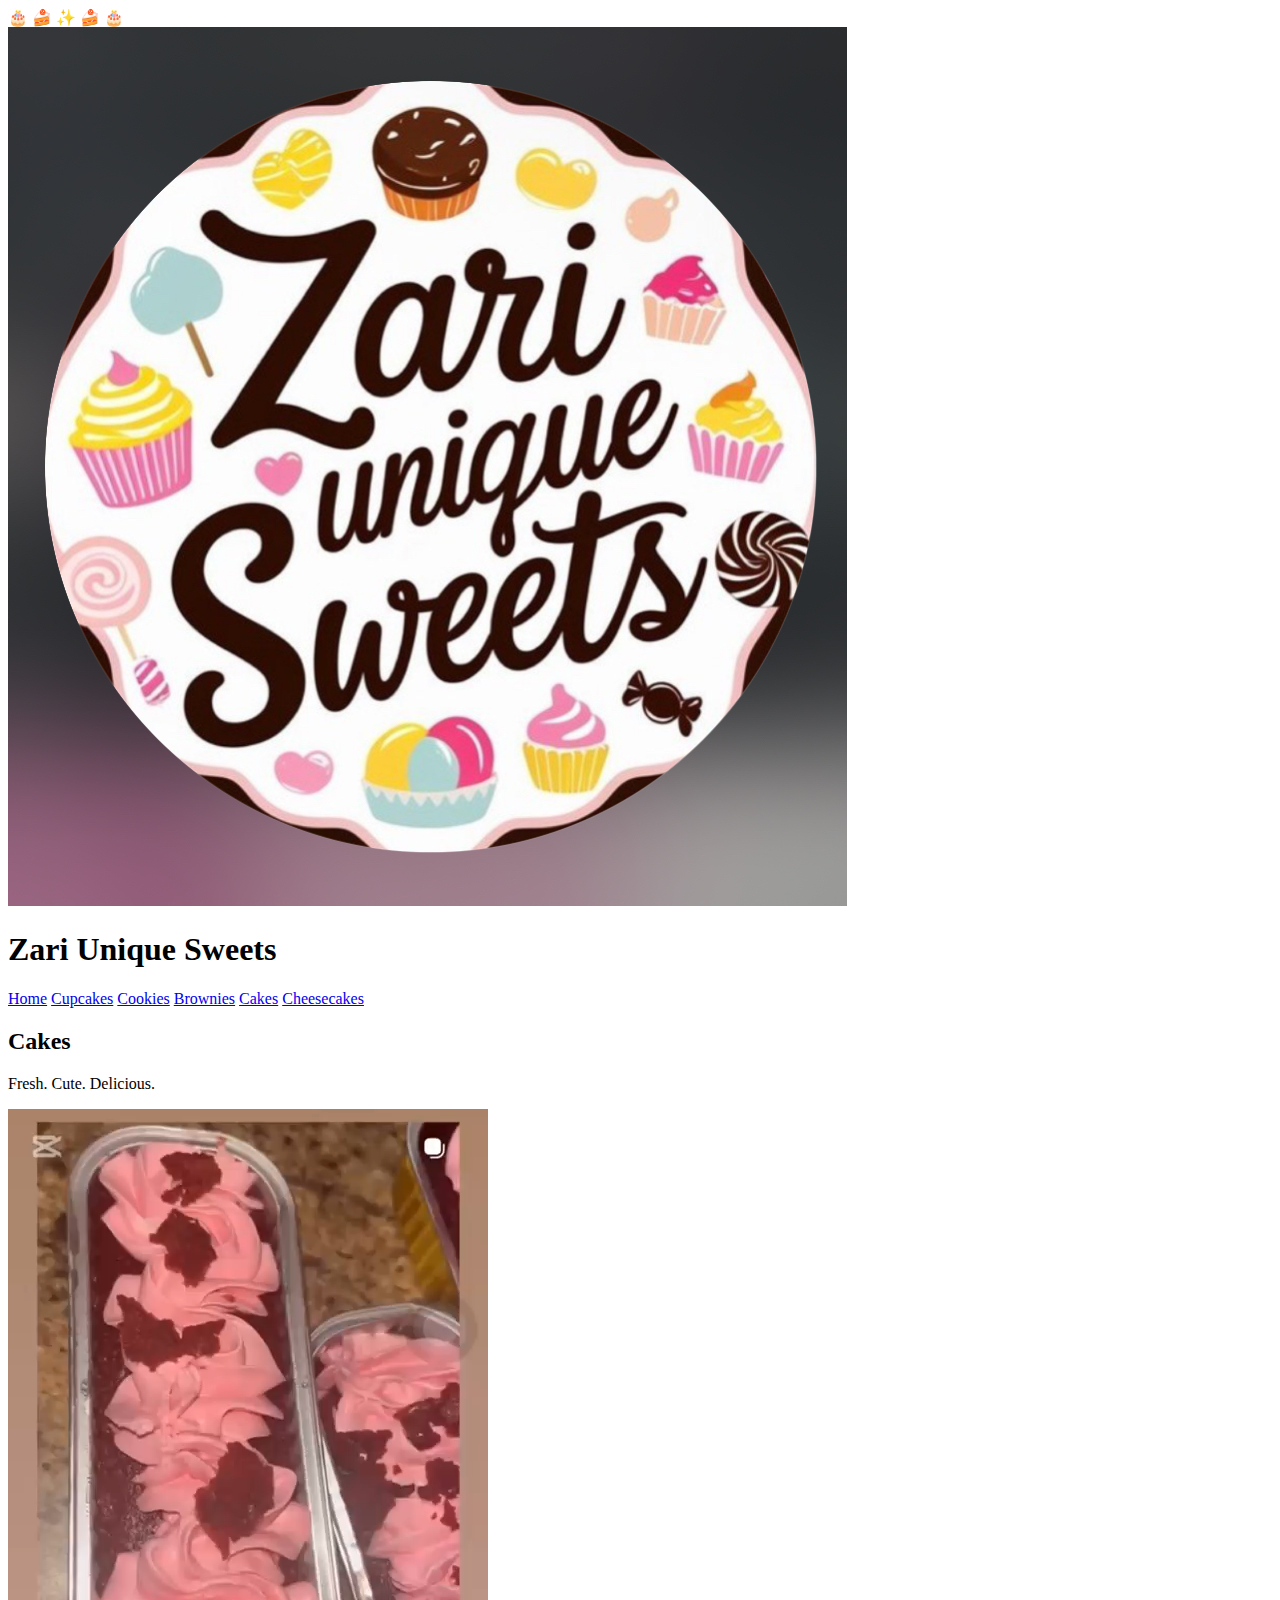
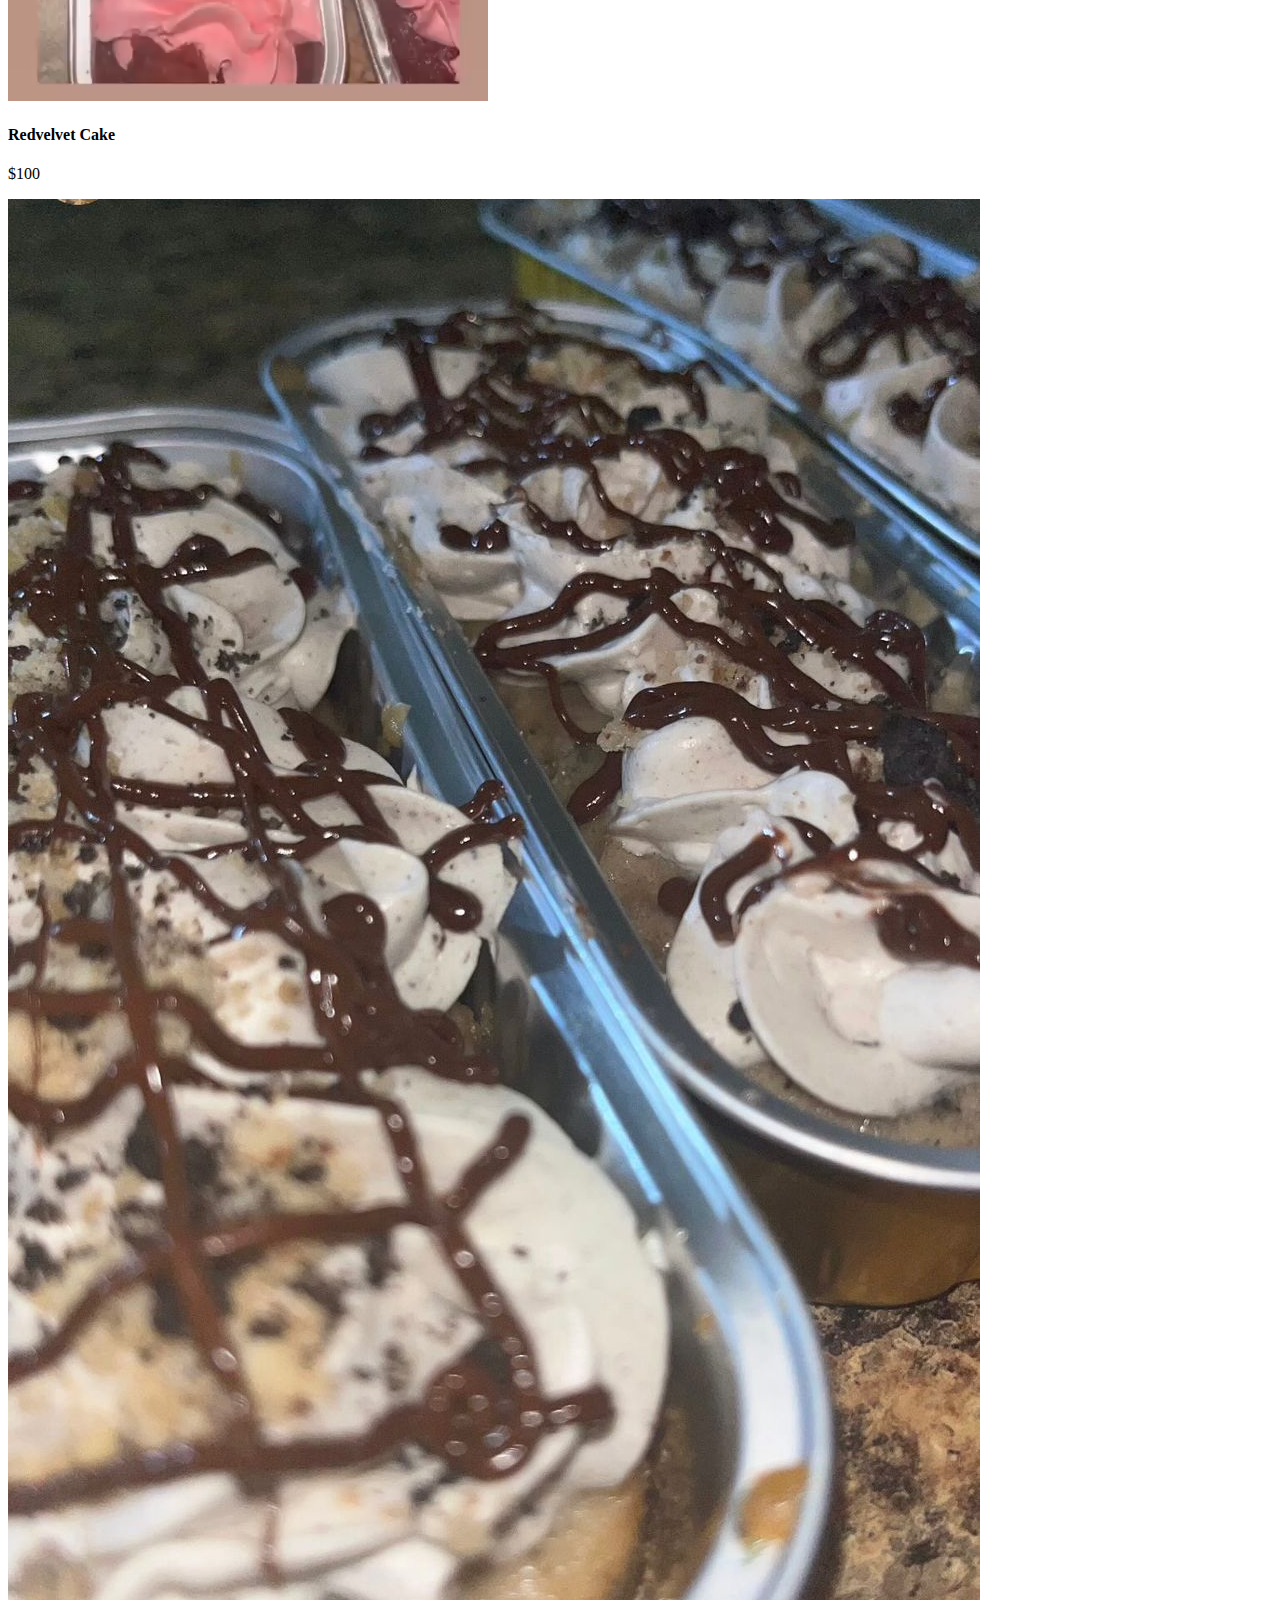
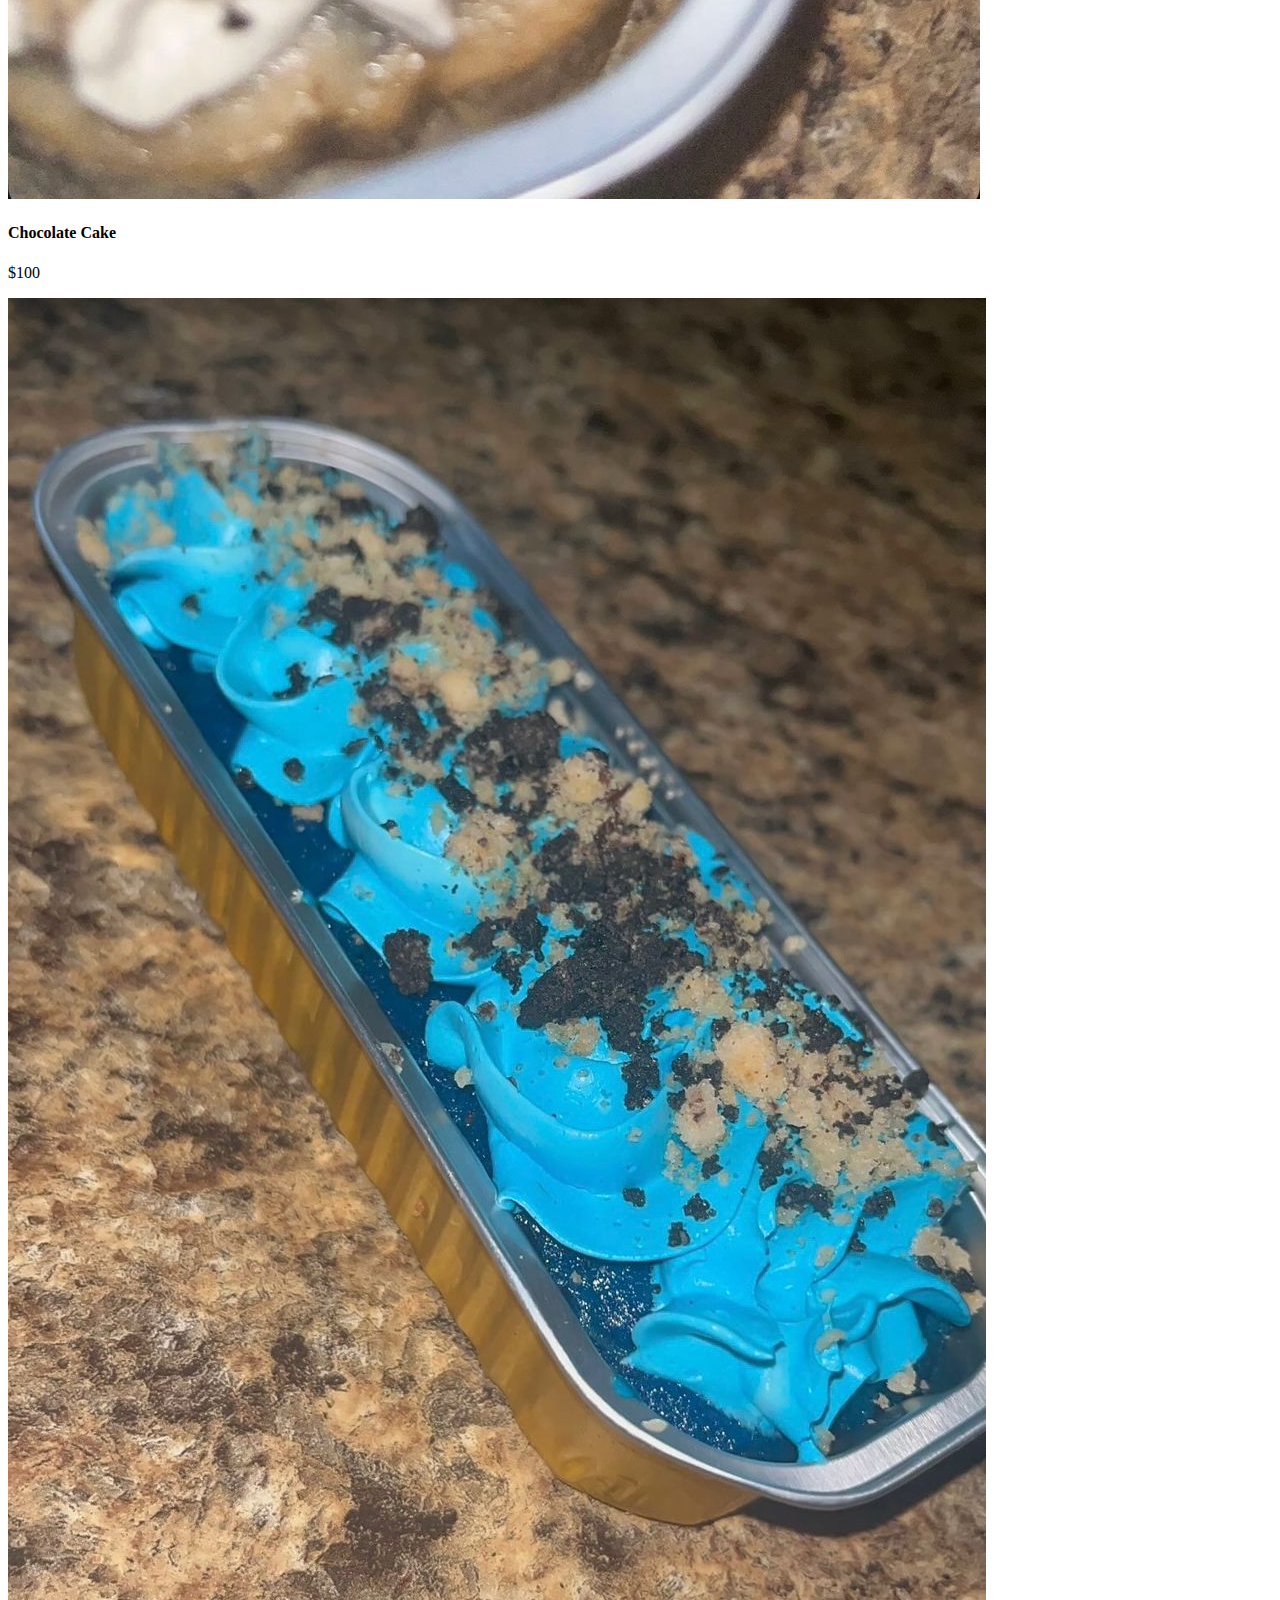
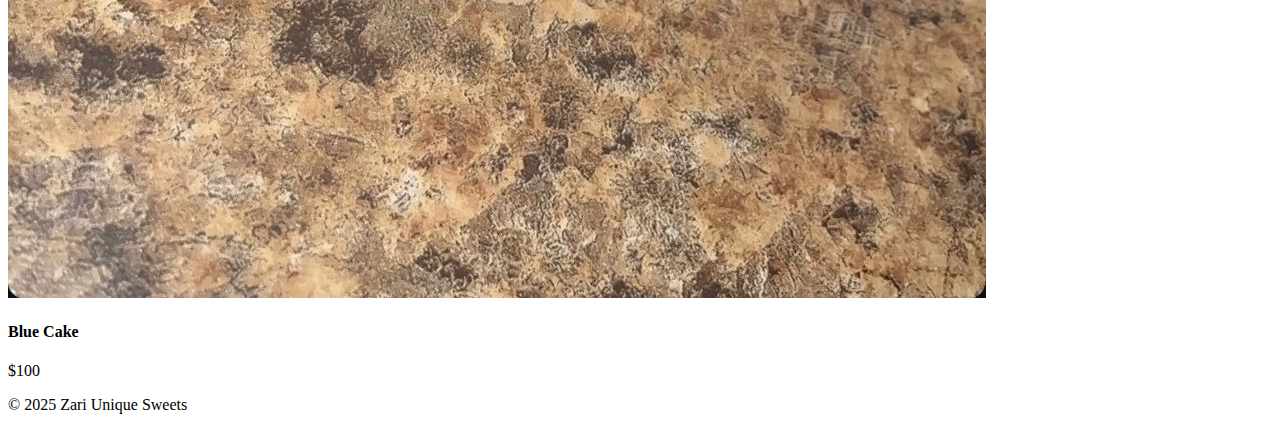
<file: cakes.html>
<!DOCTYPE html>
<html lang="en">
<head>
  <meta charset="UTF-8">
  <meta name="viewport" content="width=device-width, initial-scale=1.0">
  <title>Cakes – Zari Unique Sweets</title>
  <link rel="stylesheet" href="style.css">
</head>

<body class="cakes-page christmas">

<div class="snow-container">
  <span>🎂</span>
  <span>🍰</span>
  <span>✨</span>
  <span>🍰</span>
  <span>🎂</span>
</div>

<header>
  <div class="logo-container">
    <img src="images/logo.png" alt="Zari Unique Sweets Logo" class="logo">
    <h1>Zari Unique Sweets</h1>
  </div>

  <nav class="main-nav">
    <a href="index.html" class="btn-nav">Home</a>
    <a href="cupcakes.html" class="btn-nav">Cupcakes</a>
    <a href="cookies.html" class="btn-nav">Cookies</a>
    <a href="brownies.html" class="btn-nav">Brownies</a>
    <a href="cakes.html" class="btn-nav active">Cakes</a>
    <a href="cheesecakes.html" class="btn-nav">Cheesecakes</a>
  </nav>
</header>

<section class="product-page">
  <h2>Cakes</h2>
  <p class="sub">Fresh. Cute. Delicious.</p>

  <div class="product-grid">

    <div class="card">
      <video
        class="product-video"
        autoplay
        muted
        loop
        playsinline
        preload="metadata"
      >
        <source src="videos/red-velvet-cake.mp4" type="video/mp4">
      </video>
      <h4>Redvelvet Cake</h4>
      <p>$100</p>
    
    <div class="card">
      <img src="images/chocolate-cake.png">
      <h4>Chocolate Cake</h4>
      <p>$100</p>
    </div>

    <div class="card">
      <img src="images/blue-cake.png">
      <h4>Blue Cake</h4>
      <p>$100</p>
    </div>

  </div>
</section>

<footer>
  <p>© 2025 Zari Unique Sweets</p>
</footer>

<script src="script.js"></script>
</body>
</html>
</file>
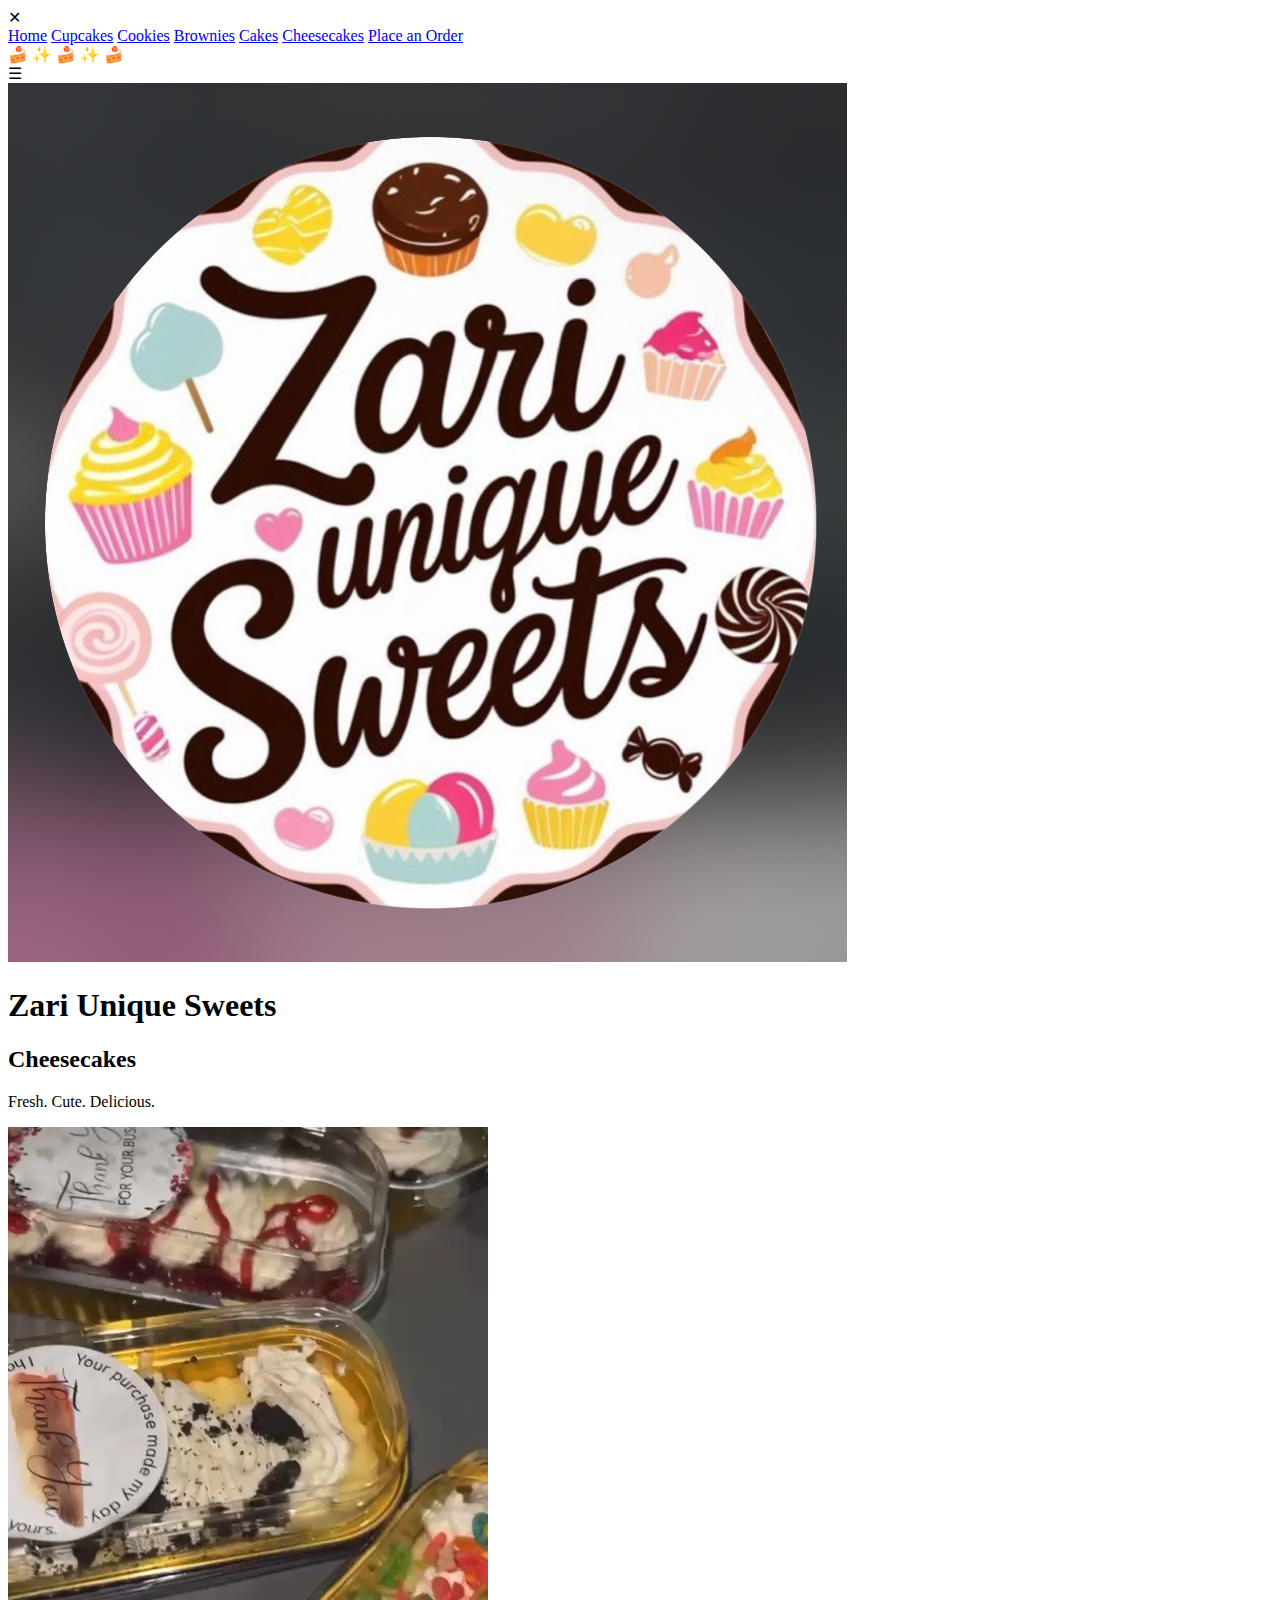
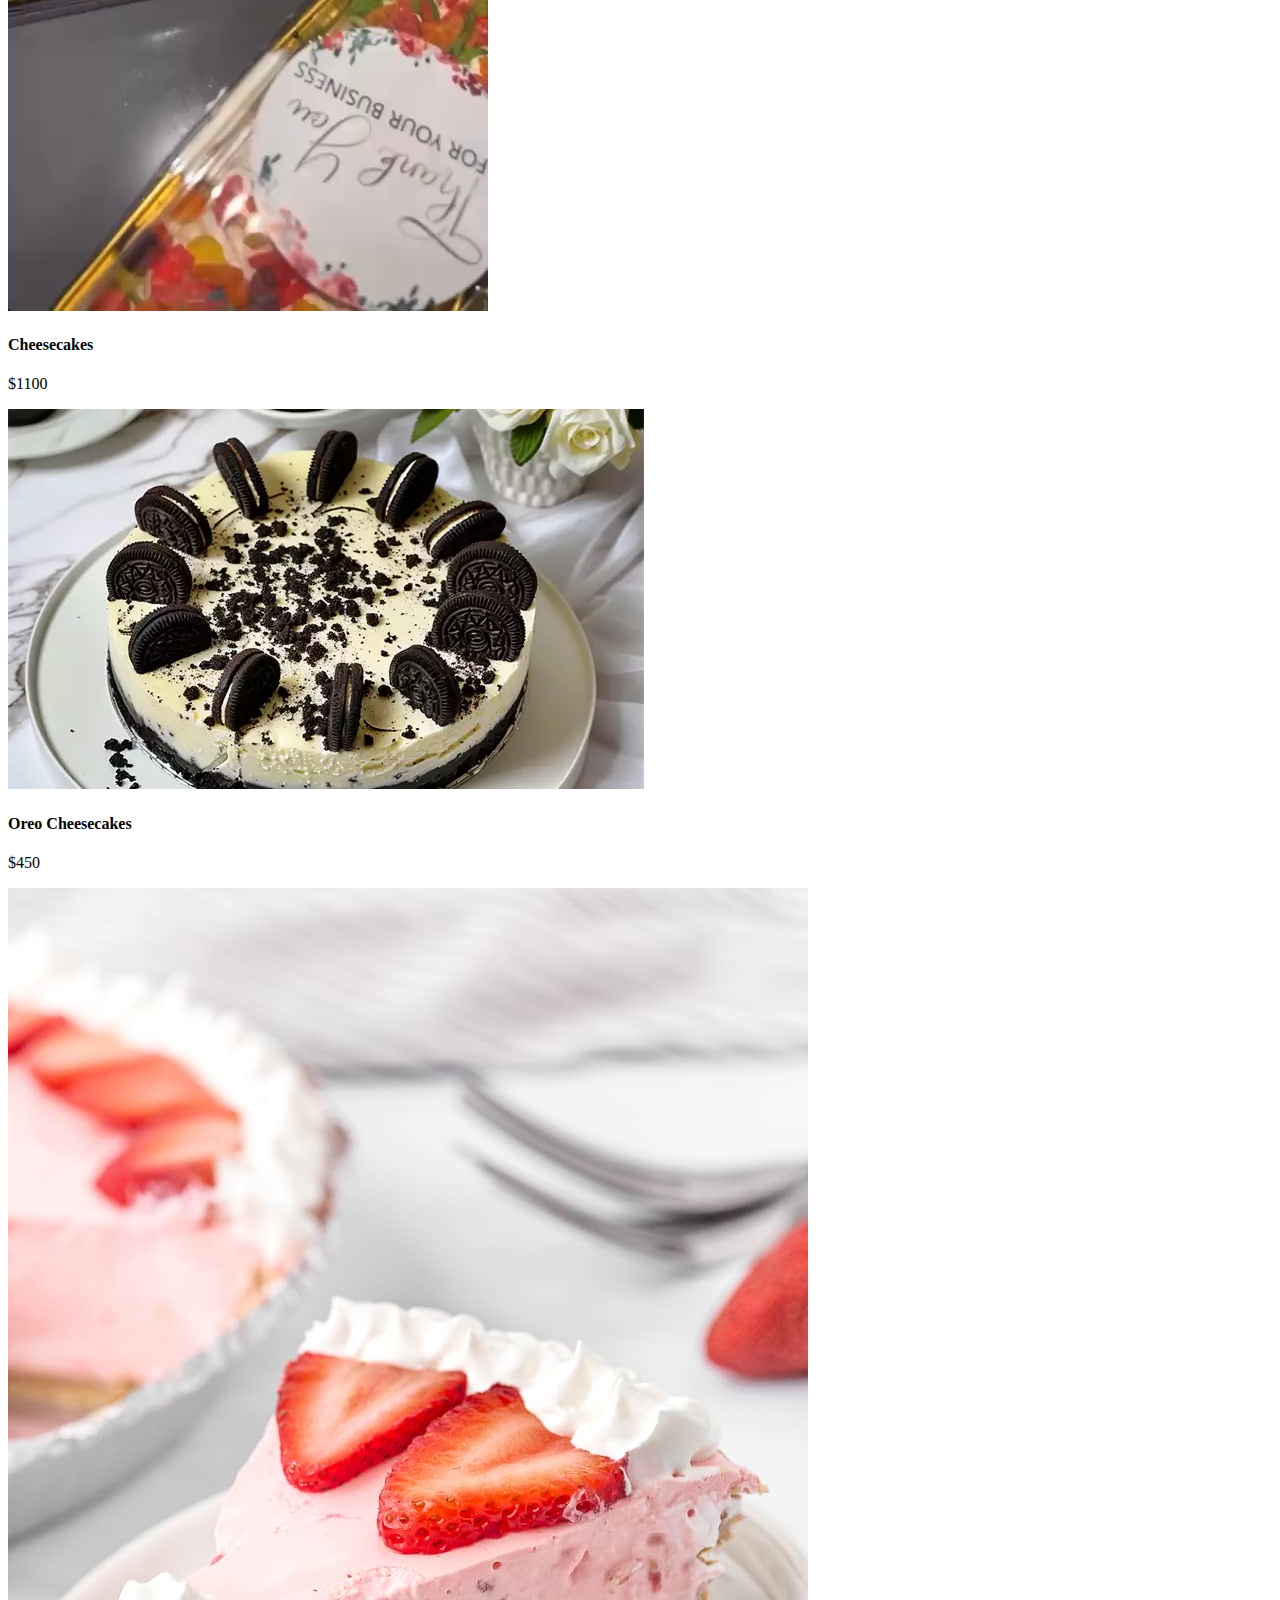
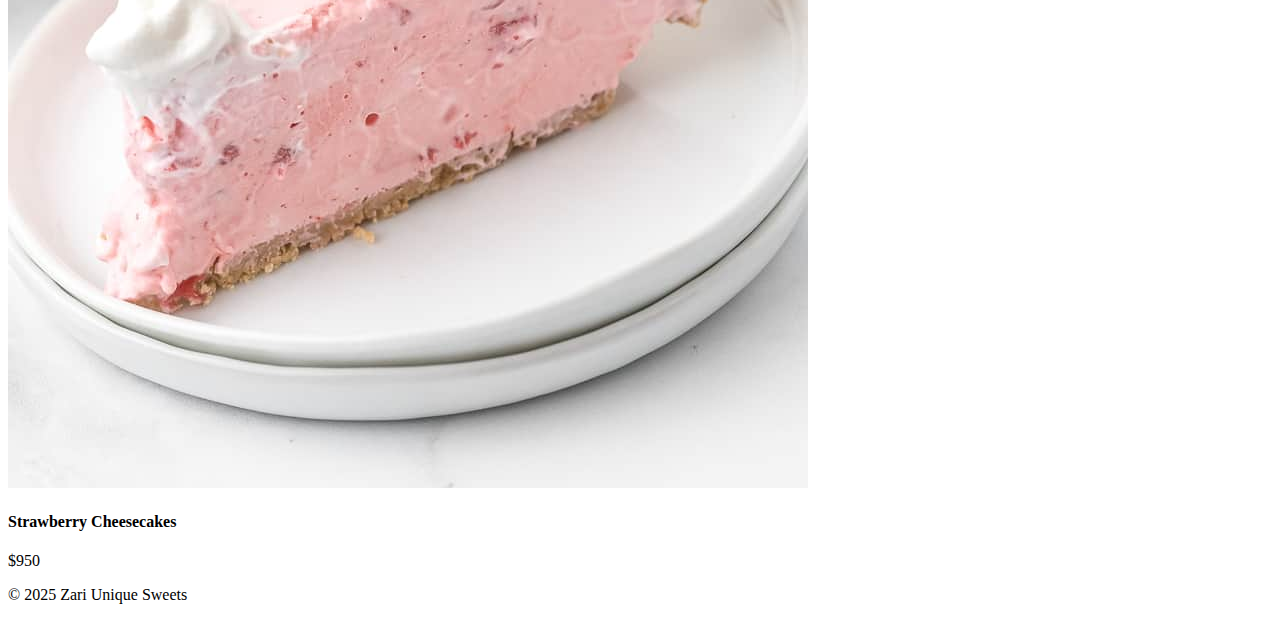
<file: cheesecakes.html>
<!DOCTYPE html>
<html lang="en">
<head>
  <meta charset="UTF-8">
  <meta name="viewport" content="width=device-width, initial-scale=1.0">
  <title>Cheesecakes – Zari Unique Sweets</title>
  <link rel="stylesheet" href="style.css">
</head>

<body class="cheesecakes-page christmas">

  <!-- SIDEBAR TOGGLE -->
<input type="checkbox" id="sidebar-toggle" hidden>

<!-- DARK OVERLAY -->
<label for="sidebar-toggle" class="overlay"></label>

<!-- SIDEBAR -->
<aside class="sidebar">
  <label for="sidebar-toggle" class="close-btn">✕</label>

  <nav class="sidebar-nav">
    <label for="sidebar-toggle"><a href="index.html">Home</a></label>
    <label for="sidebar-toggle"><a href="cupcakes.html">Cupcakes</a></label>
    <label for="sidebar-toggle"><a href="cookies.html">Cookies</a></label>
    <label for="sidebar-toggle"><a href="brownies.html">Brownies</a></label>
    <label for="sidebar-toggle"><a href="cakes.html">Cakes</a></label>
    <label for="sidebar-toggle"><a href="cheesecakes.html">Cheesecakes</a></label>

    <a href="order.html" class="order-btn">Place an Order</a>
  </nav>
</aside>

<div class="snow-container">
  <span>🍰</span>
  <span>✨</span>
  <span>🍰</span>
  <span>✨</span>
  <span>🍰</span>
</div>

<header>
  <label for="sidebar-toggle" class="menu-btn">☰</label>
  
  <div class="logo-container">
    <img src="images/logo.png" alt="Zari Unique Sweets Logo" class="logo">
    <h1>Zari Unique Sweets</h1>
  </div>

</header>

<section class="product-page">
  <h2>Cheesecakes</h2>
  <p class="sub">Fresh. Cute. Delicious.</p>

  <div class="product-grid">

    <div class="card"><video
        class="product-video"
        autoplay
        muted
        loop
        playsinline
        preload="metadata"
      >
        <source src="videos/cheesecakes.mp4" type="video/mp4">
      </video>
      <h4>Cheesecakes</h4>
      <p>$1100</p>
    </div>

    <div class="card">
      <img src="images/oreo-cheesecake.png">
      <h4>Oreo Cheesecakes</h4>
      <p>$450</p>
    </div>

    <div class="card">
      <img src="images/strawberry-cheesecake.png">
      <h4>Strawberry Cheesecakes</h4>
      <p>$950</p>
    </div>

  </div>
</section>

<footer>
  <p>© 2025 Zari Unique Sweets</p>
</footer>

<script src="script.js"></script>
</body>
</html>
</file>
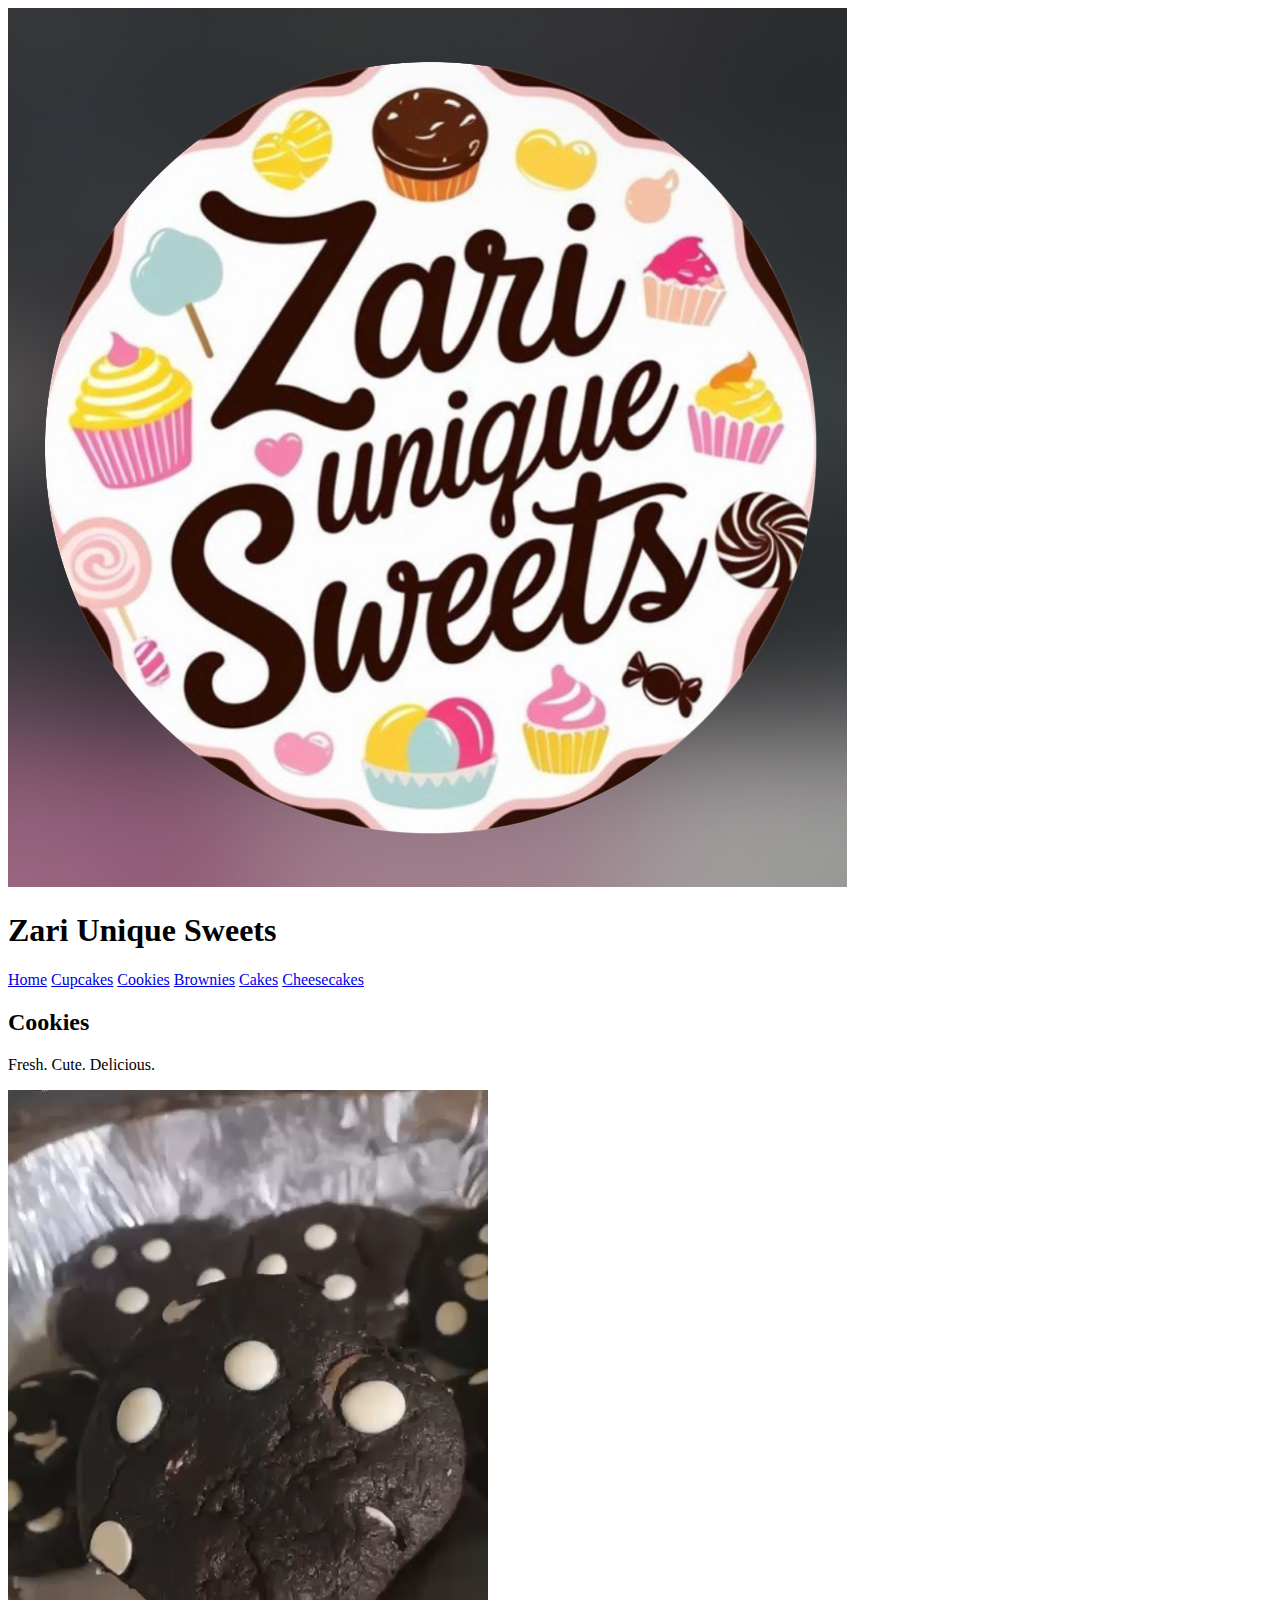
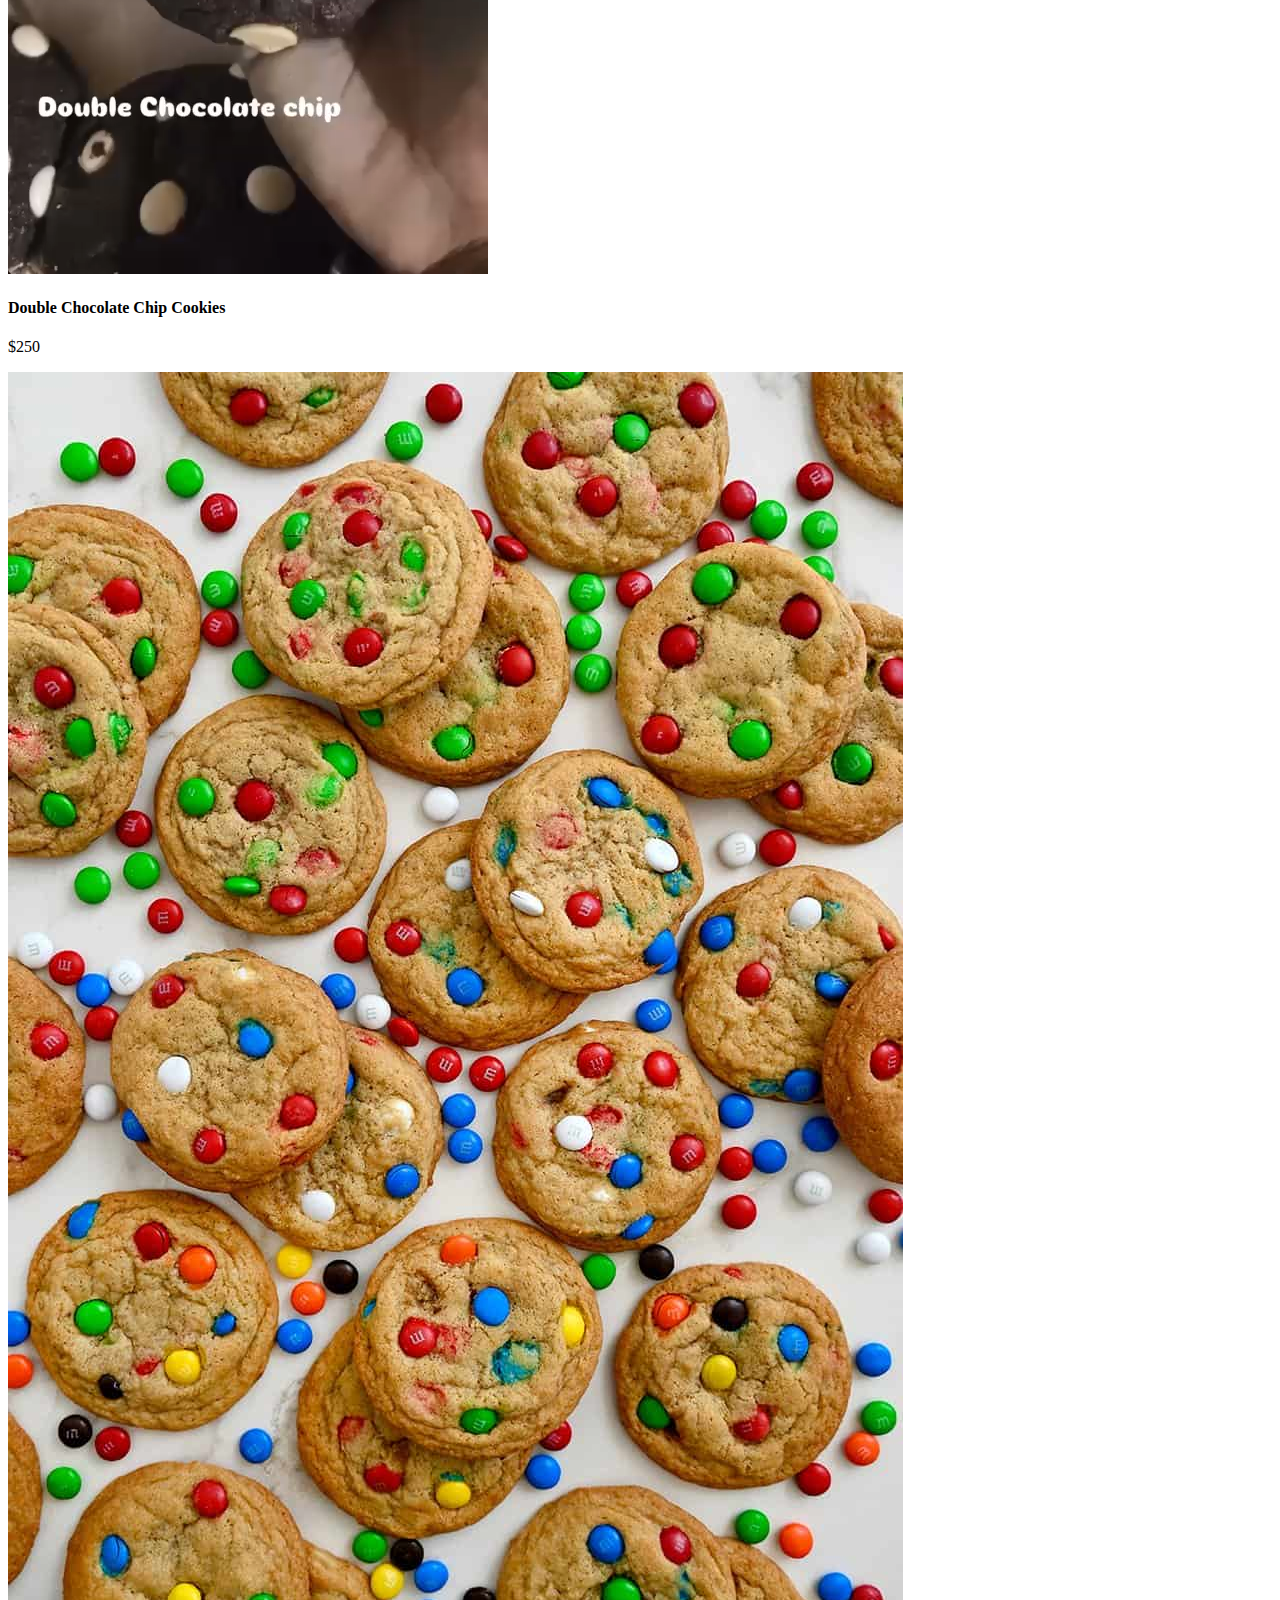
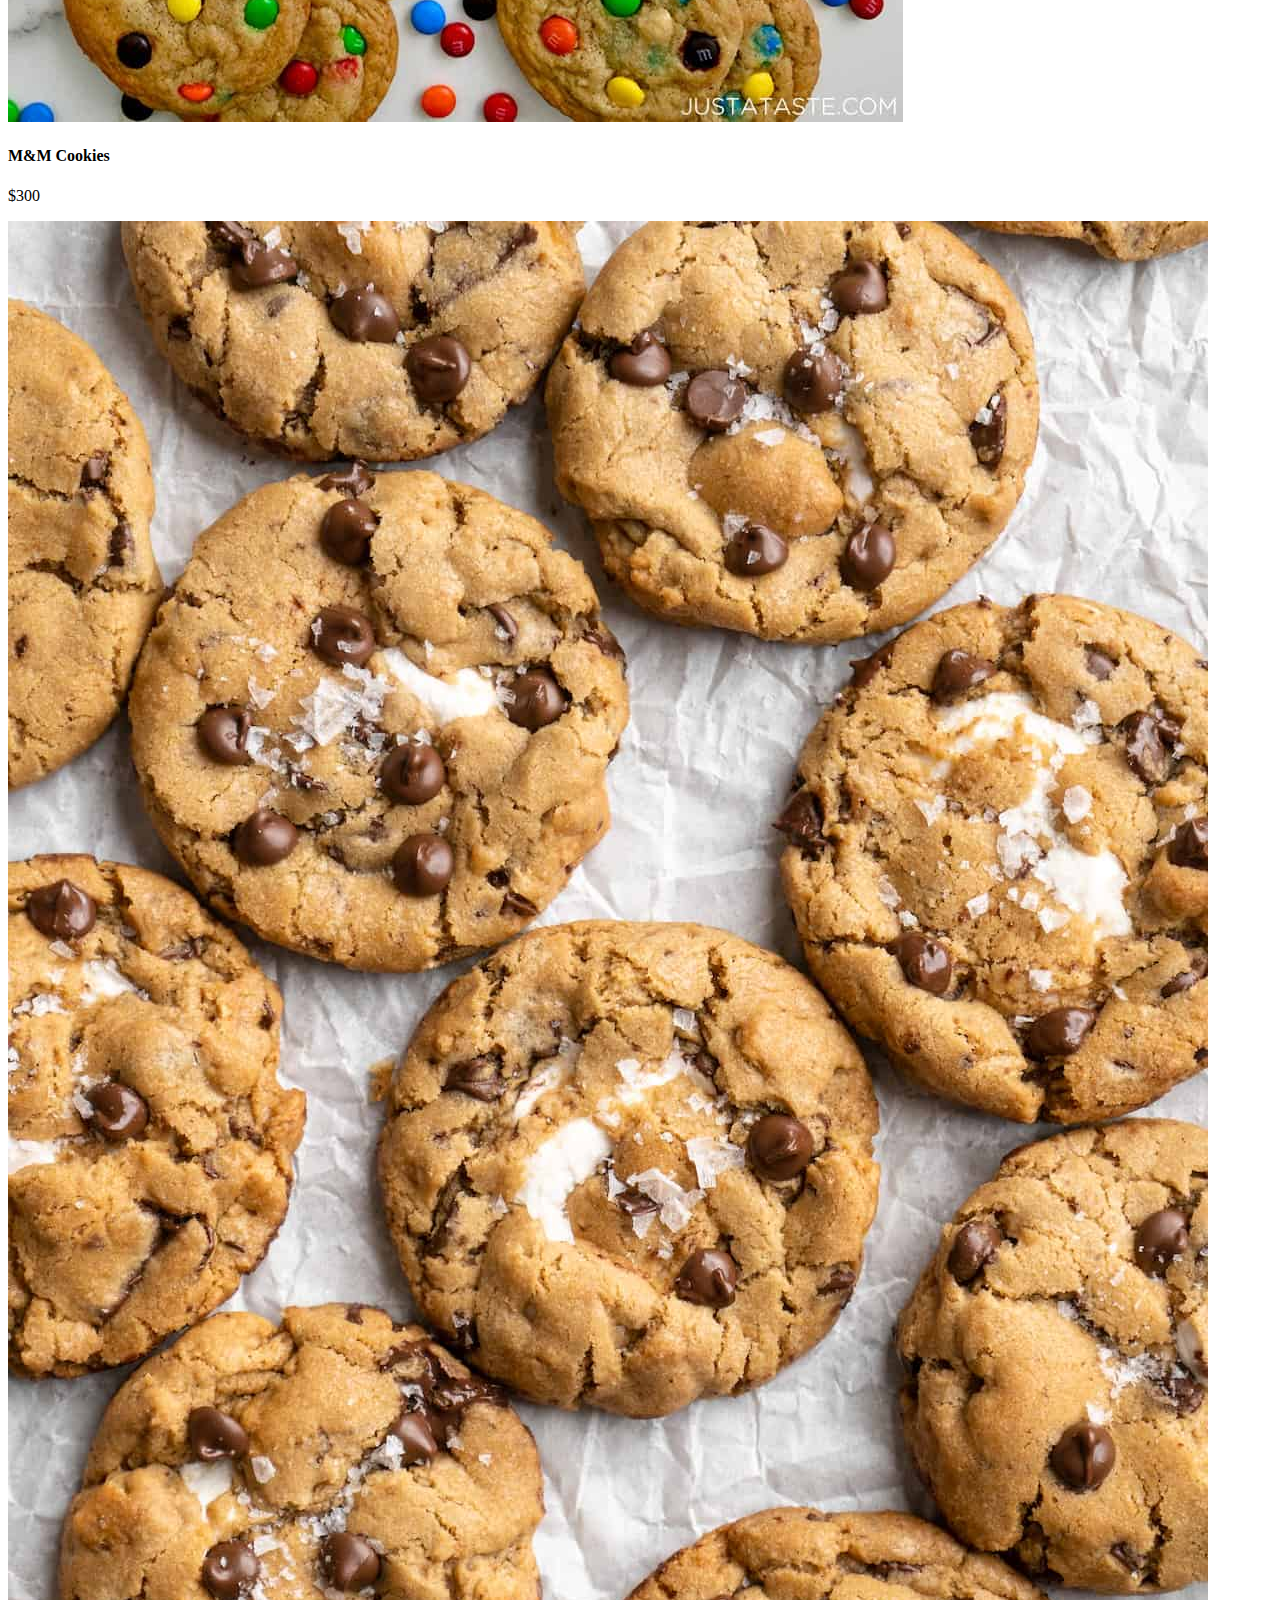
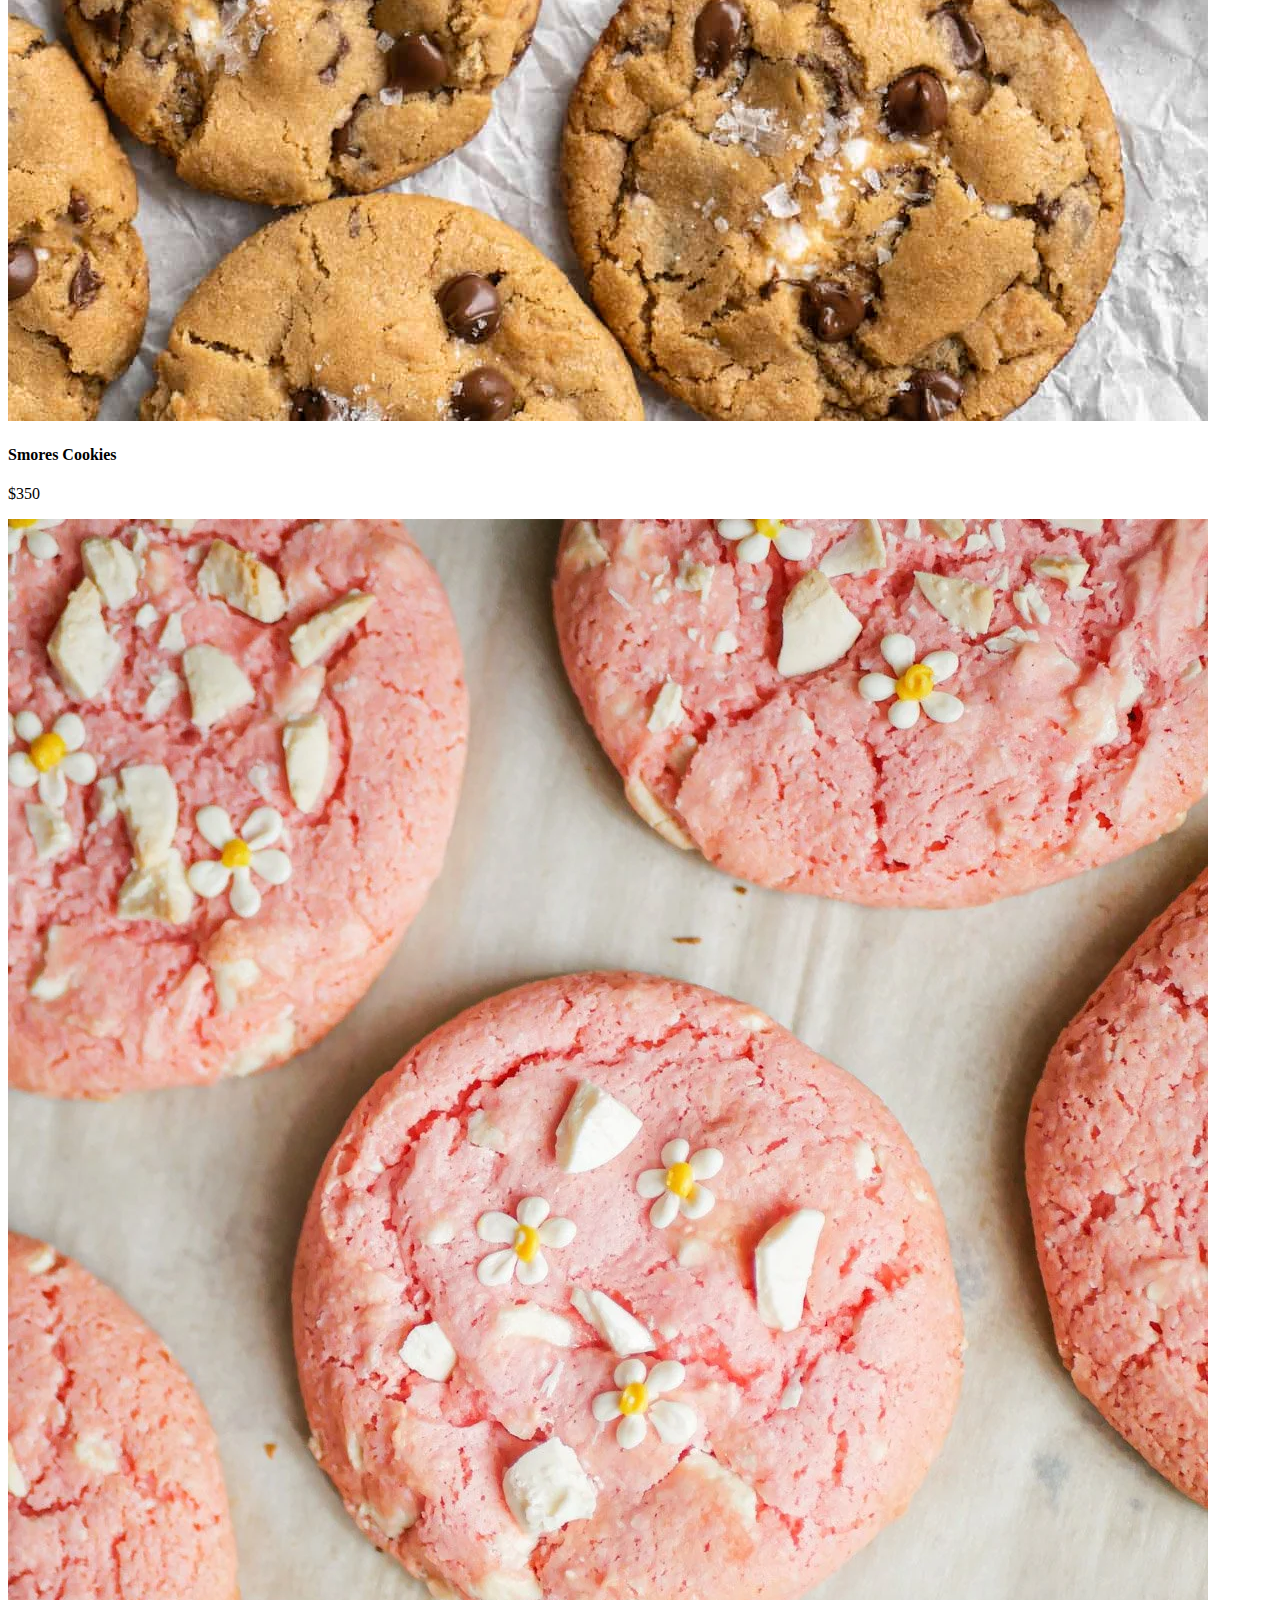
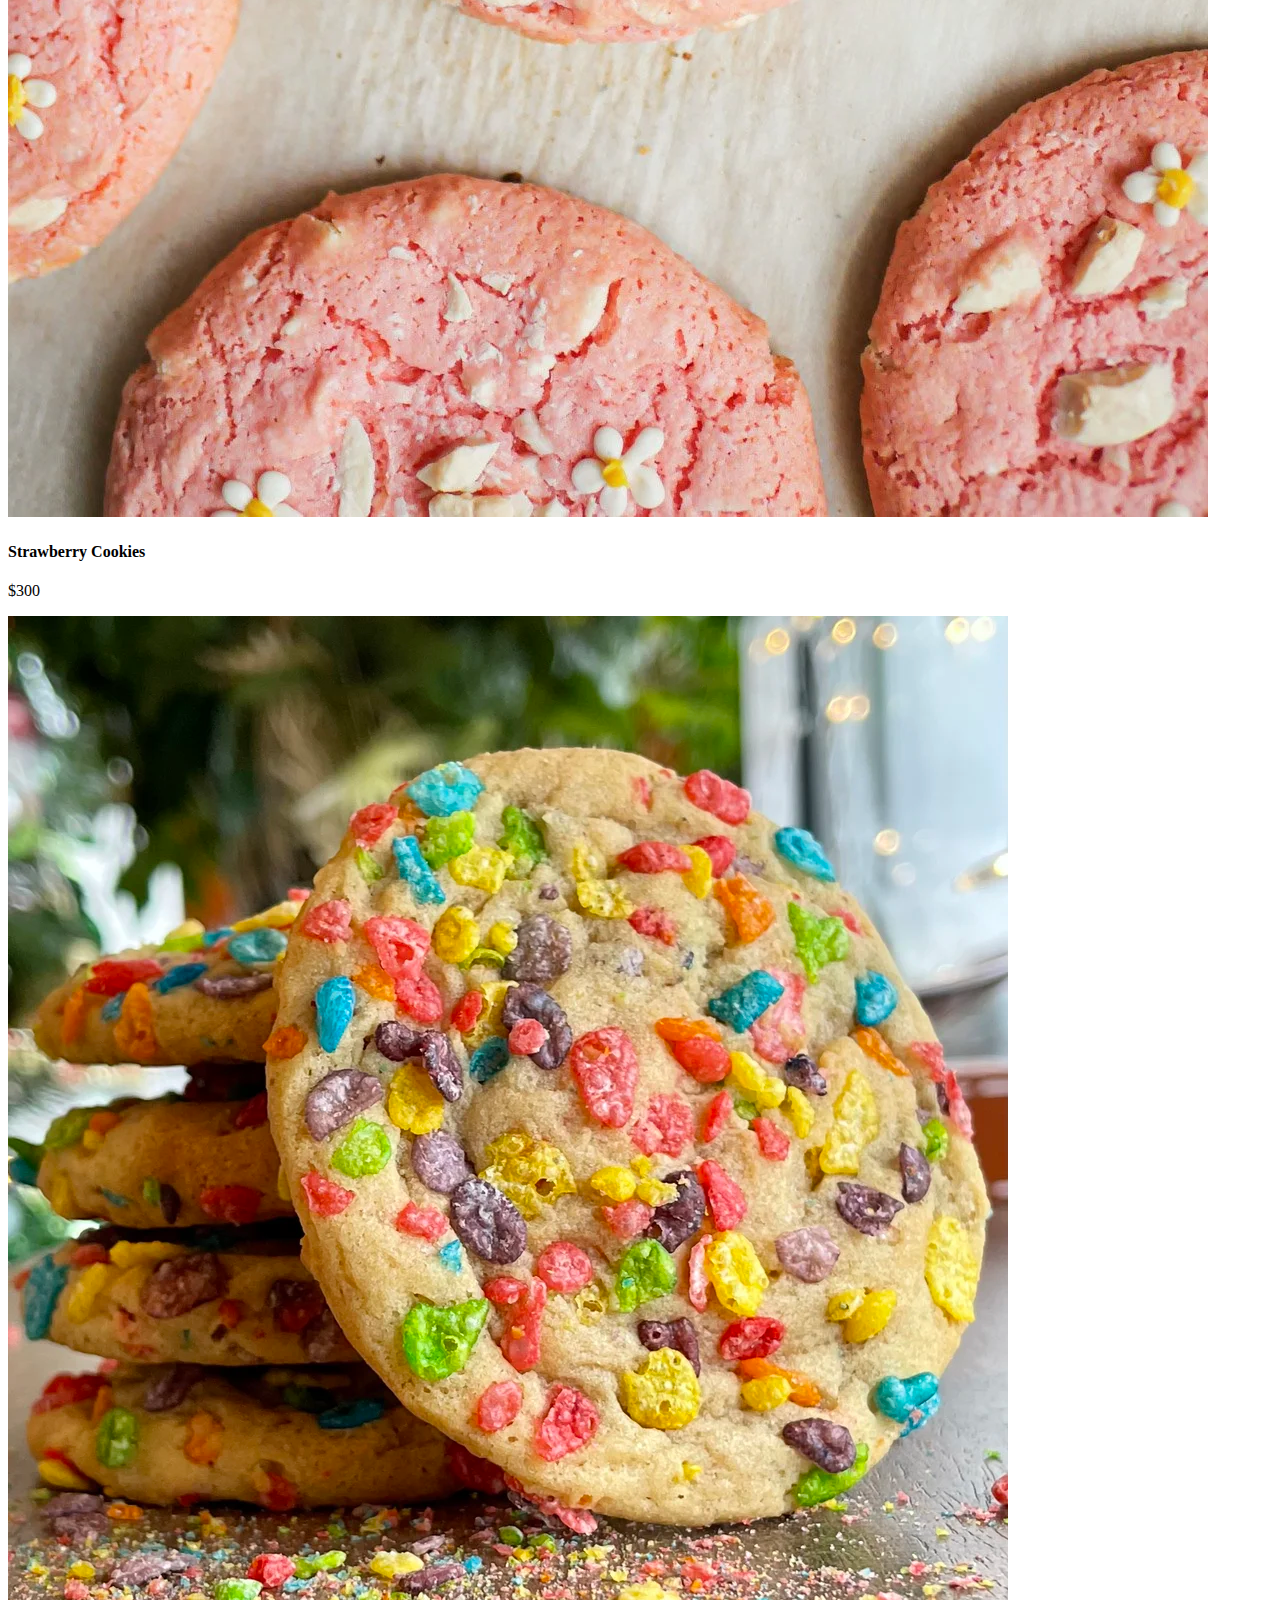
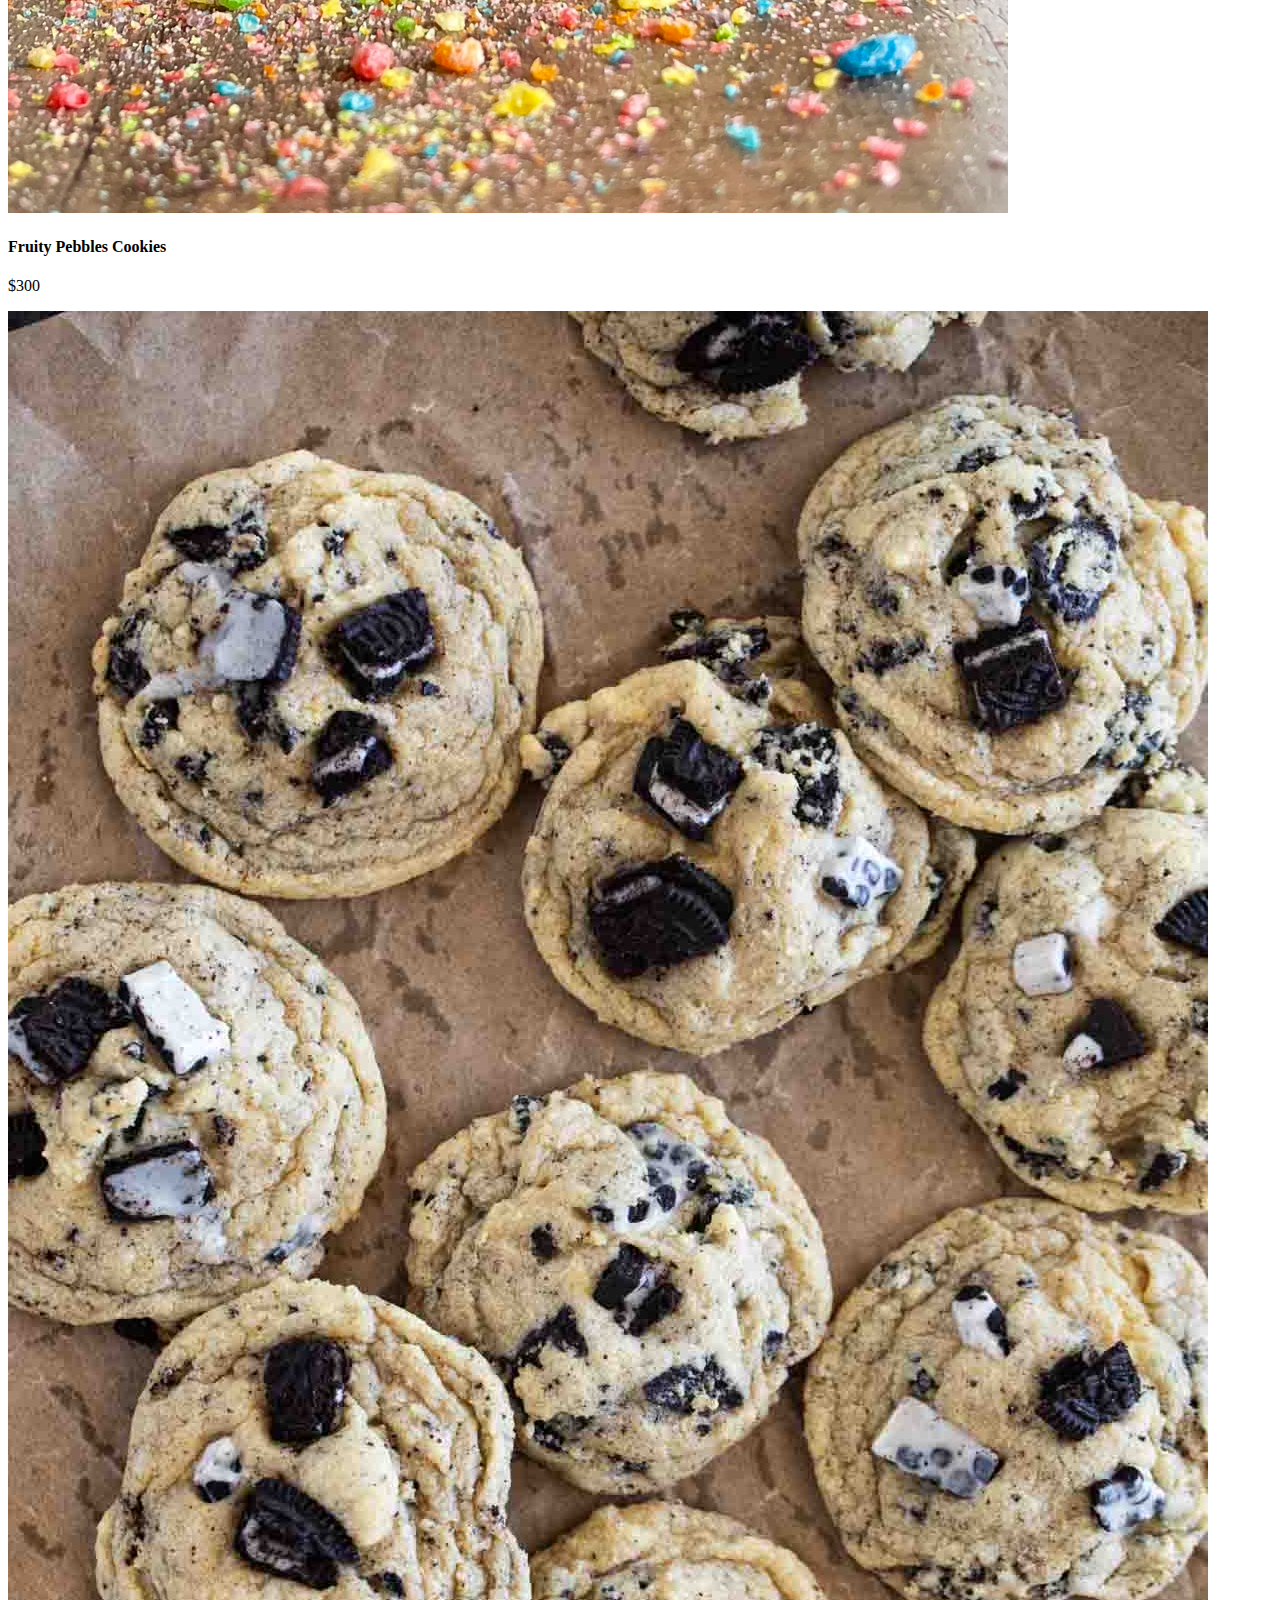
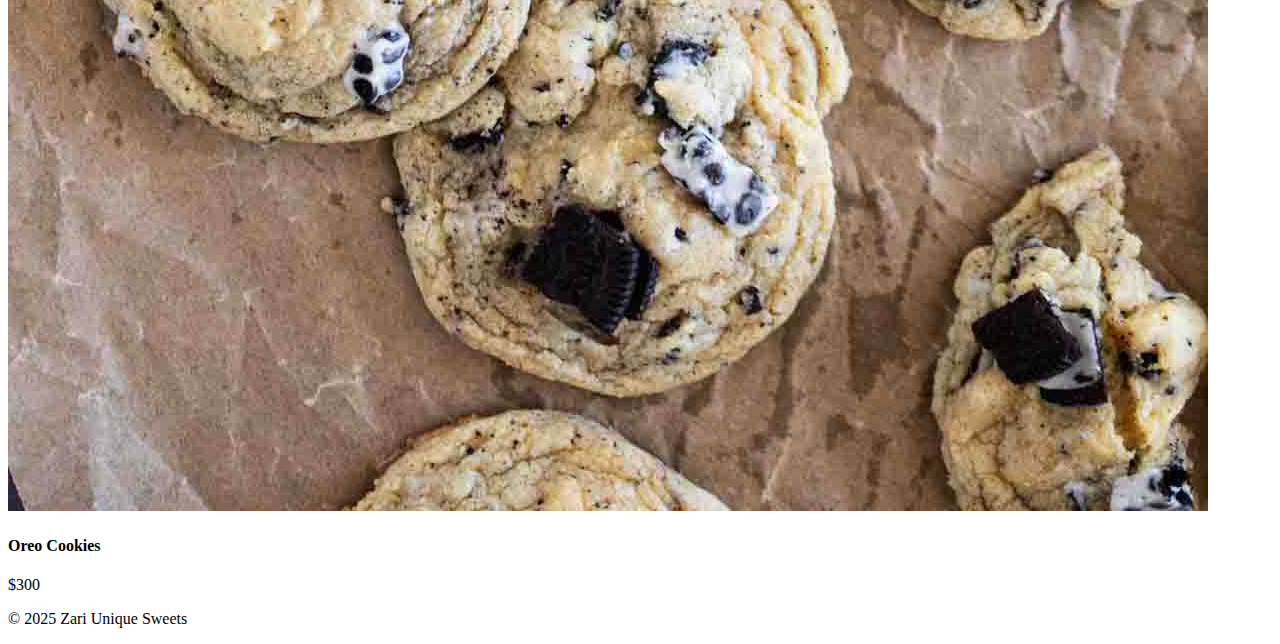
<file: cookies.html>
<!DOCTYPE html>
<html lang="en">
<head>
  <meta charset="UTF-8">
  <meta name="viewport" content="width=device-width, initial-scale=1.0">
  <title>Cookies – Zari Unique Sweets</title>
  <link rel="stylesheet" href="style.css">
</head>

<body>

<header>
  <div class="logo-container">
    <img src="images/logo.png" alt="Zari Unique Sweets Logo" class="logo">
    <h1>Zari Unique Sweets</h1>
  </div>

  <nav class="main-nav">
    <a href="index.html" class="btn-nav">Home</a>
    <a href="cupcakes.html" class="btn-nav">Cupcakes</a>
    <a href="cookies.html" class="btn-nav active">Cookies</a>
    <a href="brownies.html" class="btn-nav">Brownies</a>
    <a href="cakes.html" class="btn-nav">Cakes</a>
    <a href="cheesecakes.html" class="btn-nav">Cheesecakes</a>
  </nav>
</header>

<section class="product-page">
  <h2>Cookies</h2>
  <p class="sub">Fresh. Cute. Delicious.</p>

  <div class="product-grid">

    <div class="card">
      <video
        class="product-video"
        autoplay
        muted
        loop
        playsinline
        preload="metadata"
      >
        <source src="videos/dark-chocolate-cookie.mp4" type="video/mp4">
      </video>
      <h4>Double Chocolate Chip Cookies</h4>
      <p>$250</p>
    </div>

    <div class="card">
      <img src="images/m&m-cookies.png">
      <h4>M&M Cookies</h4>
      <p>$300</p>
    </div>

    <div class="card">
      <img src="images/smores-cookies.png">
      <h4>Smores Cookies</h4>
      <p>$350</p>
    </div>

    <div class="card">
      <img src="images/strawberry-cookies.png">
      <h4>Strawberry Cookies</h4>
      <p>$300</p>
    </div>

    <div class="card">
      <img src="images/fruity-pebbles-cookies.png">
      <h4>Fruity Pebbles Cookies</h4>
      <p>$300</p>
    </div>

    <div class="card">
      <img src="images/oreo-cookies.png">
      <h4>Oreo Cookies</h4>
      <p>$300</p>
    </div>

<!--    <div class="card">
      <img src="images/dark-chocolate-cookies.png">
      <h4>Dark Chocolate Cookies</h4>
      <p>$300</p>
    </div>    -->

  </div>
</section>

<footer>
  <p>© 2025 Zari Unique Sweets</p>
</footer>

<script src="script.js"></script>
</body>
</html>
</file>
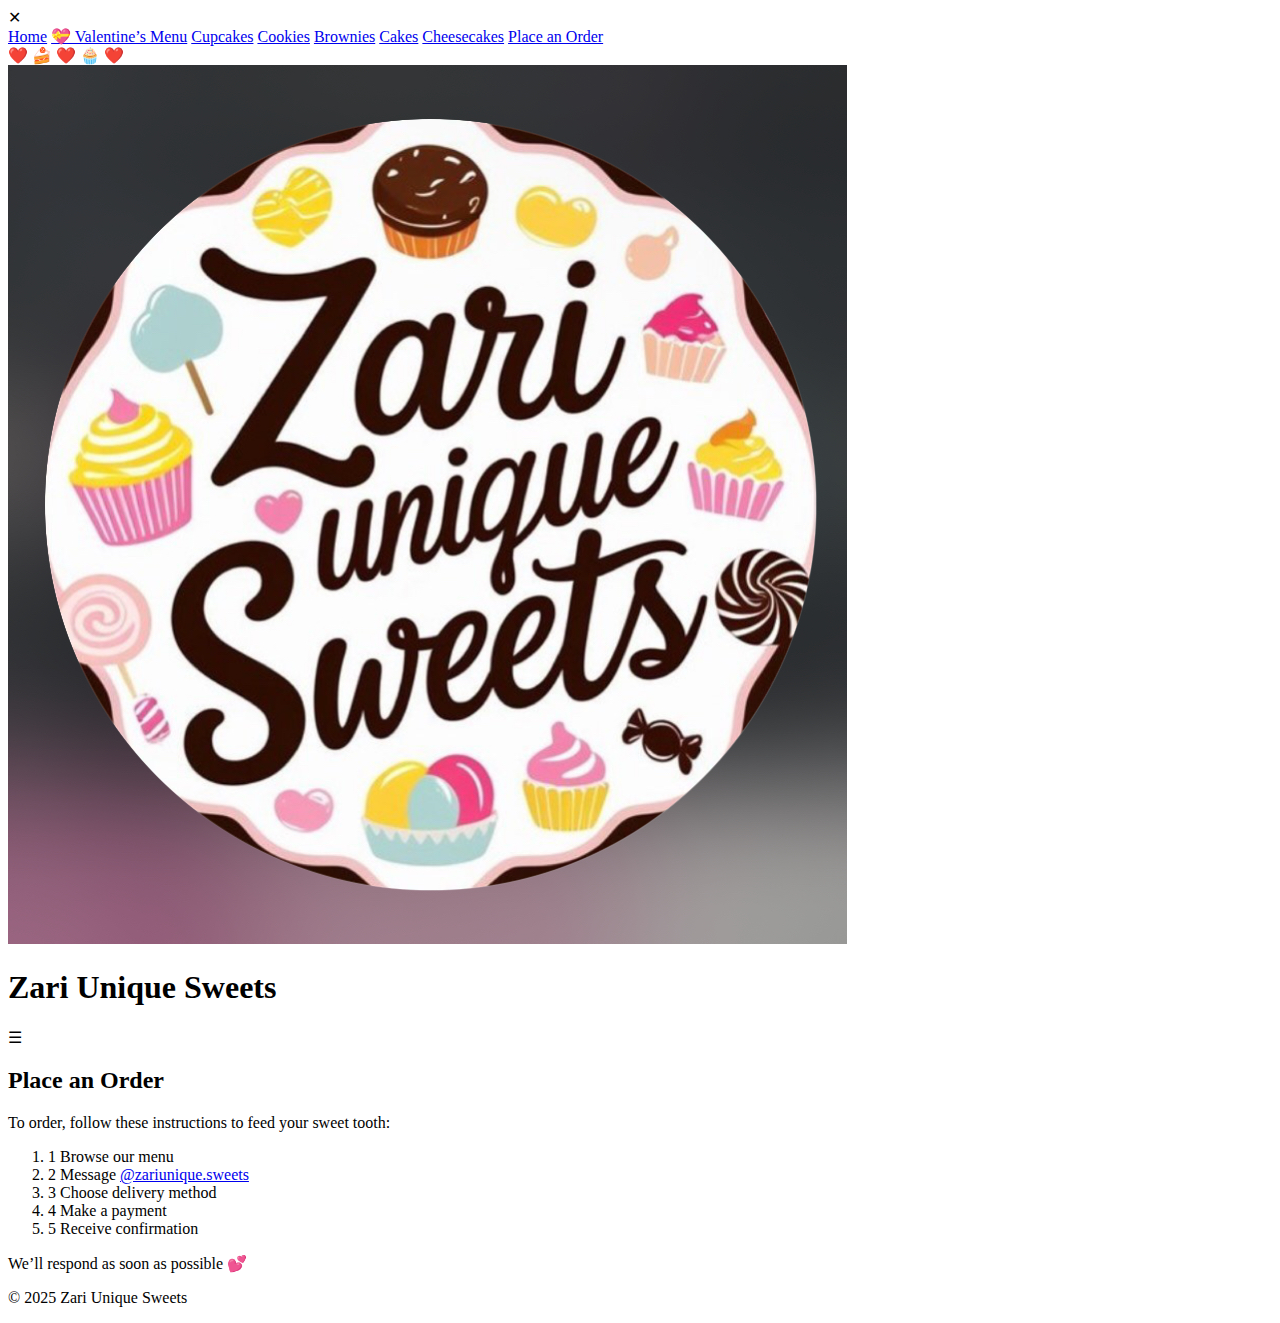
<file: order.html>
<!DOCTYPE html>
<html lang="en">
<head>
  <meta charset="UTF-8">
  <meta name="viewport" content="width=device-width, initial-scale=1.0">
  <title>Order – Zari Unique Sweets</title>
  <link rel="stylesheet" href="style.css">
</head>

<body class="christmas">

<!-- SIDEBAR TOGGLE -->
<input type="checkbox" id="sidebar-toggle" hidden>

<!-- DARK OVERLAY -->
<label for="sidebar-toggle" class="overlay"></label>

<!-- SIDEBAR -->
<aside class="sidebar">
  <label for="sidebar-toggle" class="close-btn">✕</label>

  <nav class="sidebar-nav">
    <label for="sidebar-toggle"><a href="index.html">Home</a></label>
    <label for="sidebar-toggle"><a href="valentines.html">💝 Valentine’s Menu</a></label>
    <label for="sidebar-toggle"><a href="cupcakes.html">Cupcakes</a></label>
    <label for="sidebar-toggle"><a href="cookies.html">Cookies</a></label>
    <label for="sidebar-toggle"><a href="brownies.html">Brownies</a></label>
    <label for="sidebar-toggle"><a href="cakes.html">Cakes</a></label>
    <label for="sidebar-toggle"><a href="cheesecakes.html">Cheesecakes</a></label>

    <a href="order.html" class="order-btn">Place an Order</a>
  </nav>
</aside>

<!-- FALLING EFFECT -->
<div class="snow-container">
  <span>❤️</span>
  <span>🍰</span>
  <span>❤️</span>
  <span>🧁</span>
  <span>❤️</span>
</div>

<!-- HEADER -->
<header>
  <div class="logo-container">
    <img src="images/logo.png" alt="Zari Unique Sweets Logo" class="logo">
    <h1>Zari Unique Sweets</h1>
  </div>

  <label for="sidebar-toggle" class="menu-btn">☰</label>
</header>

<!-- ORDER CONTENT -->
<section class="product-page">
  <h2>Place an Order</h2>
  <p class="sub">To order, follow these instructions to feed your sweet tooth:</p>

  <div class="order-card">
    <ol>
      <li>
        <span class="order-step">1</span>
        Browse our menu
      </li>
      <li>
        <span class="order-step">2</span>
        Message
        <a
          href="https://www.instagram.com/zariunique.sweets?igsh=MWhlcTk4eXkzYTV2aQ=="
          target="_blank"
          class="ig-link"
        >
        @zariunique.sweets
        </a>
      </li>
      <li>
        <span class="order-step">3</span>
        Choose delivery method
      </li>
      <li>
        <span class="order-step">4</span>
        Make a payment
      </li>
      <li>
        <span class="order-step">5</span>
        Receive confirmation
      </li>
    </ol>

    <p class="order-note">
      We’ll respond as soon as possible 💕
    </p>
  </div>
</section>

<footer>
  <p>© 2025 Zari Unique Sweets</p>
</footer>

</body>
</html>
</file>
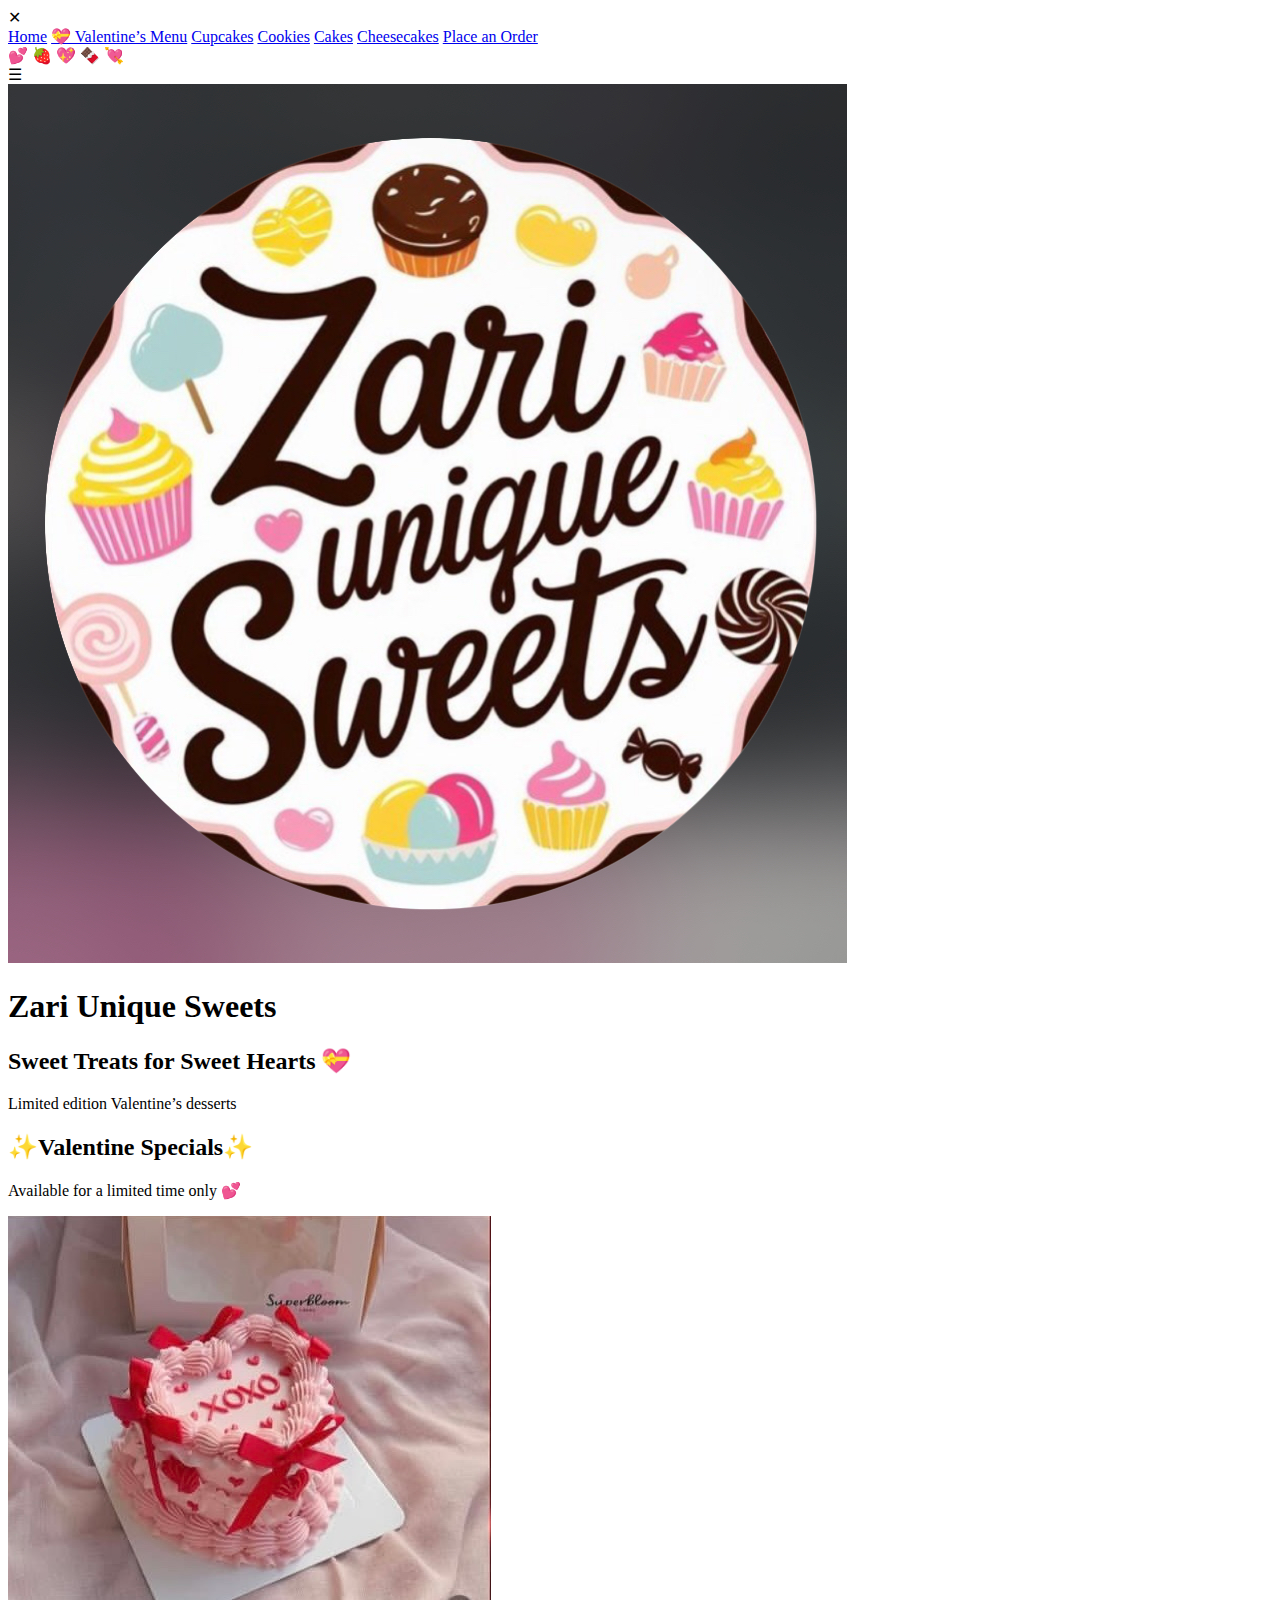
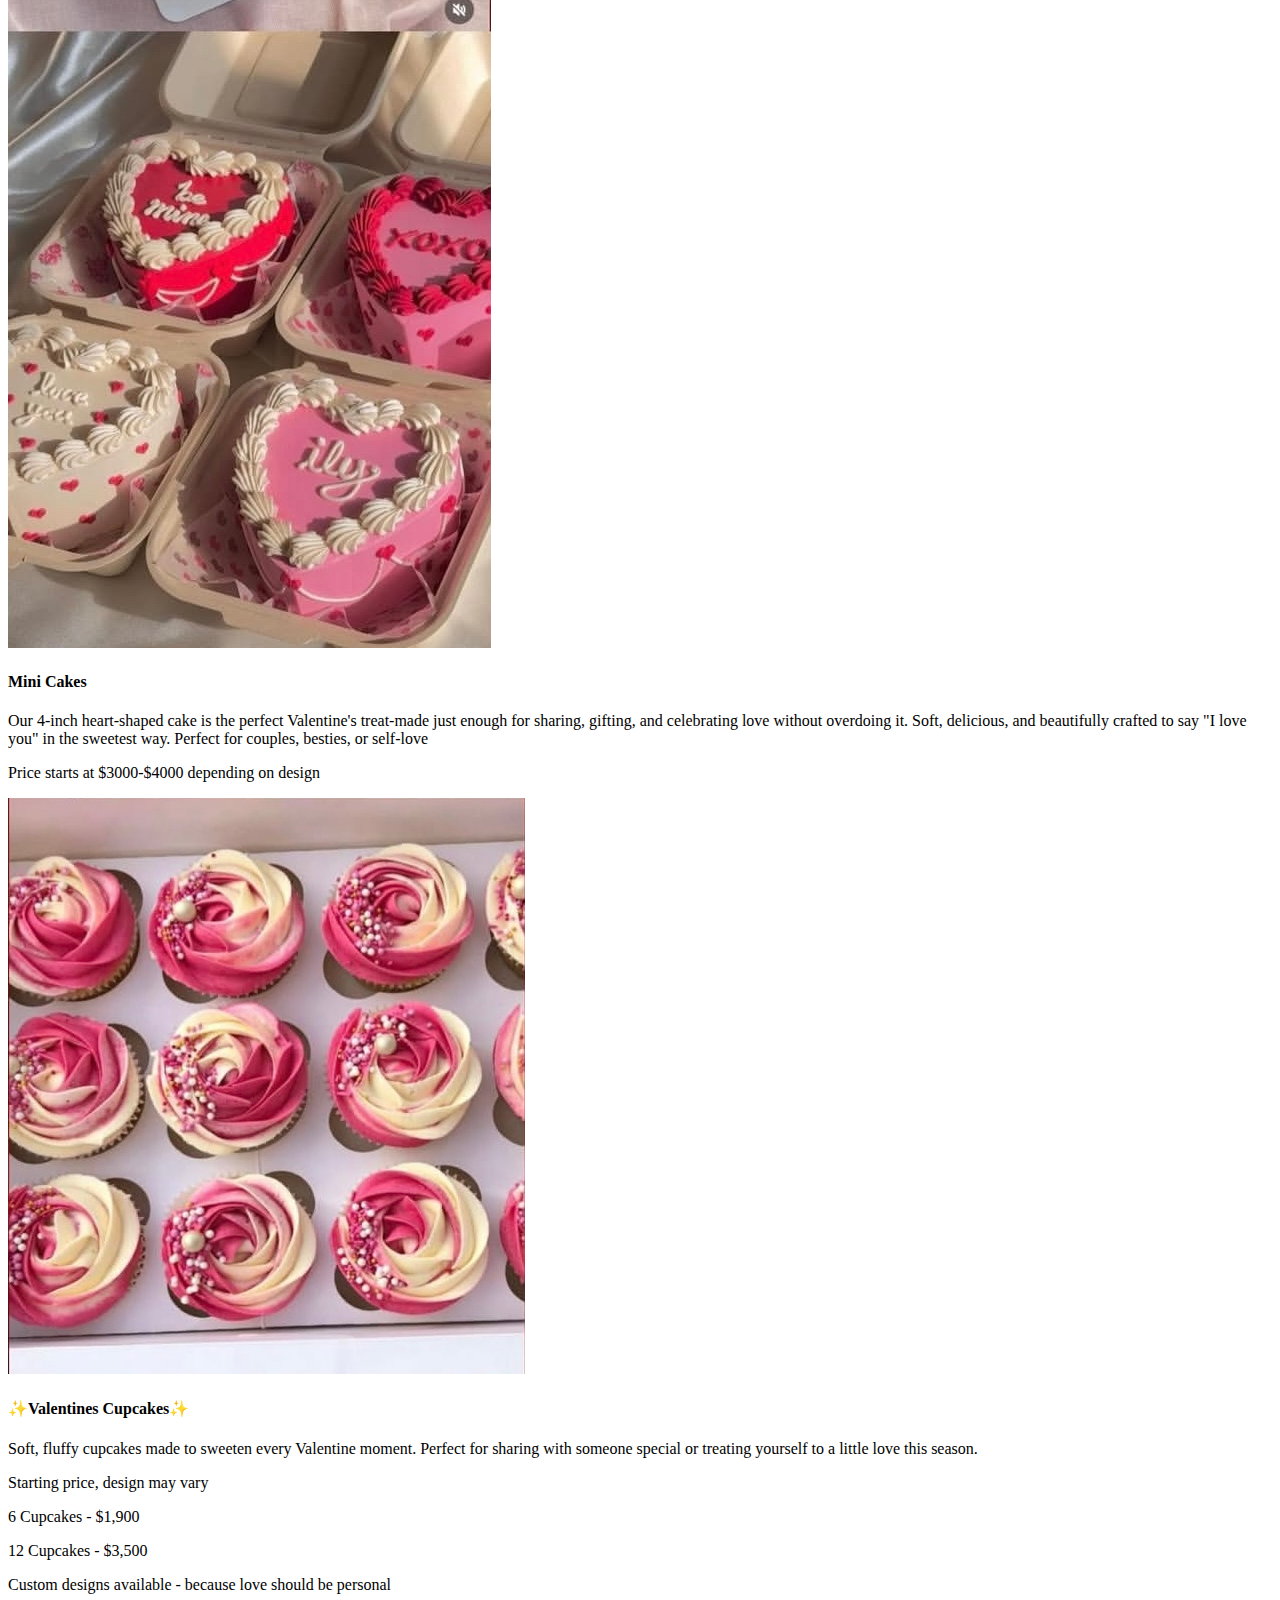
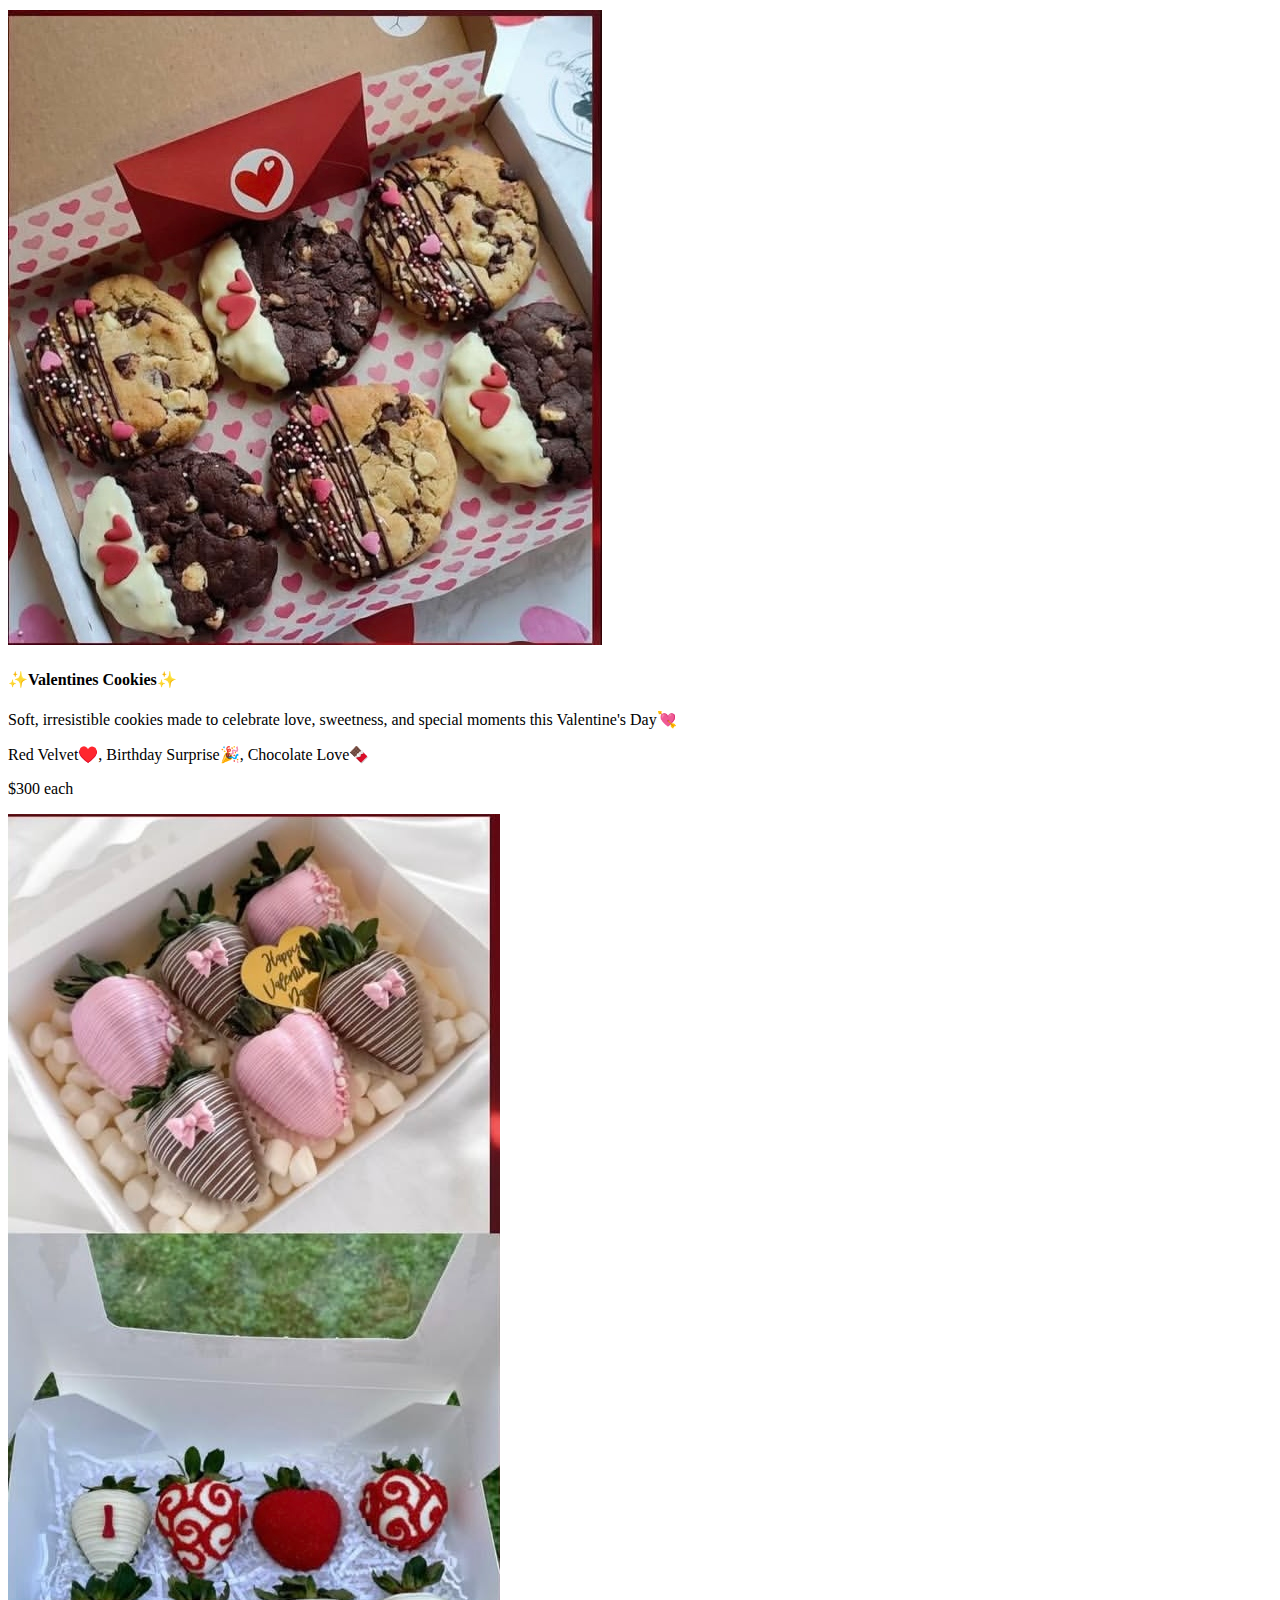
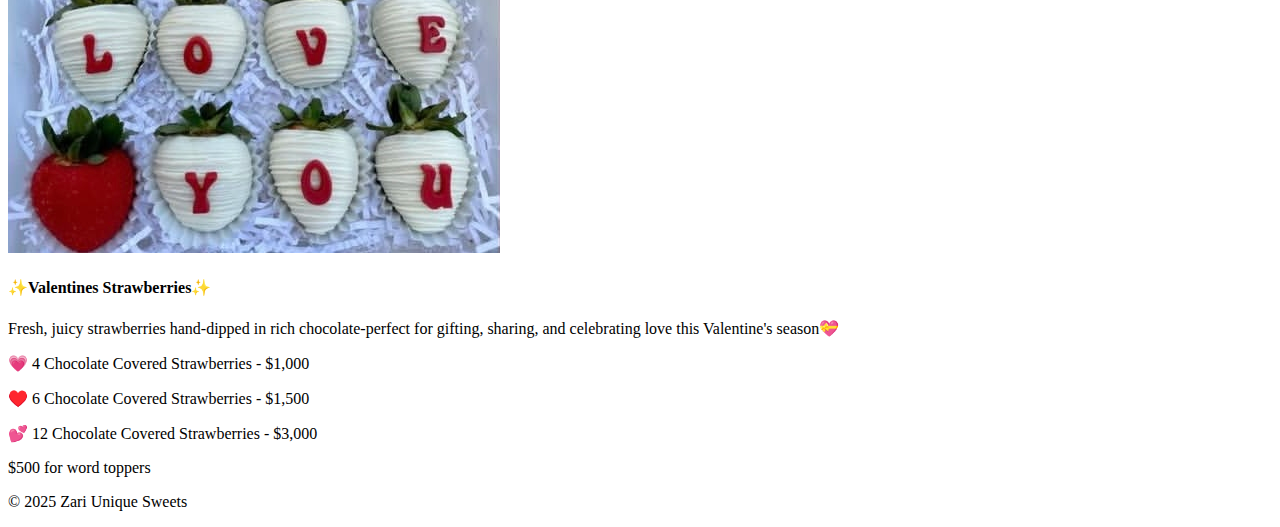
<file: valentines.html>
<!DOCTYPE html>
<html lang="en">
<head>
  <meta charset="UTF-8">
  <meta name="viewport" content="width=device-width, initial-scale=1.0">
  <title>Zari Unique Sweets</title>
  <link rel="stylesheet" href="style.css">
  <link href="https://fonts.googleapis.com/css2?family=Great+Vibes&display=swap" rel="stylesheet">
</head>

<body class="valentines">

<!-- SIDEBAR TOGGLE -->
<input type="checkbox" id="sidebar-toggle" hidden>
<label for="sidebar-toggle" class="overlay"></label>

<!-- SIDEBAR -->
<aside class="sidebar">
  <label for="sidebar-toggle" class="close-btn">✕</label>

  <nav class="sidebar-nav">
    <label for="sidebar-toggle"><a href="index.html">Home</a></label>
    <label for="sidebar-toggle"><a href="valentines.html">💝 Valentine’s Menu</a></label>
    <label for="sidebar-toggle"><a href="cupcakes.html">Cupcakes</a></label>
    <label for="sidebar-toggle"><a href="cookies.html">Cookies</a></label>
    <label for="sidebar-toggle"><a href="cakes.html">Cakes</a></label>
    <label for="sidebar-toggle"><a href="cheesecakes.html">Cheesecakes</a></label>
    <a href="order.html" class="order-btn">Place an Order</a>
  </nav>
</aside>

<!-- FALLING VALENTINE EFFECT -->
<div class="snow-container">
  <span>💕</span>
  <span>🍓</span>
  <span>💖</span>
  <span>🍫</span>
  <span>💘</span>
</div>

<header>
  <label for="sidebar-toggle" class="menu-btn">☰</label>
  <div class="logo-container">
    <img src="images/logo.png" class="logo" alt="Zari Unique Sweets">
    <h1>Zari Unique Sweets</h1>
  </div>
</header>

<section class="hero">
  <h2>Sweet Treats for Sweet Hearts 💝</h2>
  <p>Limited edition Valentine’s desserts</p>
</section>

<section class="product-page">
  <h2>✨Valentine Specials✨</h2>
  <p class="sub">Available for a limited time only 💕</p>

  <div class="product-grid">

    <div class="card">
      <img src="images/val-mini-cakes.png">
      <h4>Mini Cakes</h4>
      <p>Our 4-inch heart-shaped cake is the perfect Valentine's treat-made just enough for sharing, gifting, and celebrating love without overdoing it. Soft, delicious, and beautifully crafted to say "I love you" in the sweetest way. Perfect for couples, besties, or self-love</p>
      <p> Price starts at $3000-$4000 depending on design</p>
    </div>

    <div class="card">
      <img src="images/v-cupcakes.png">
      <h4>✨Valentines Cupcakes✨</h4>
      <p>Soft, fluffy cupcakes made to sweeten every Valentine moment. Perfect for sharing with someone special or treating yourself to a little love this season.</p>
      <p>Starting price, design may vary</p>
      <p class="price"> 6 Cupcakes - $1,900</p>
      <p> 12 Cupcakes - $3,500</p>
      <p>Custom designs available - because love should be personal</p>
    </div>

    <div class="card">
      <img src="images/v-cookies.png">
      <h4>✨Valentines Cookies✨</h4>
      <p>Soft, irresistible cookies made to celebrate love, sweetness, and special moments this Valentine's Day💘</p>
      <p>Red Velvet♥️, Birthday Surprise🎉, Chocolate Love🍫</p>
      <p>$300 each</p>
    </div>

    <div class="card">
      <img src="images/v-chocolate-strawberry.png">
      <h4>✨Valentines Strawberries✨</h4>
      <p>Fresh, juicy strawberries hand-dipped in rich chocolate-perfect for gifting, sharing, and celebrating love this Valentine's season💝</p>
      <p>💗 4 Chocolate Covered Strawberries - $1,000</p>
      <p>♥️ 6 Chocolate Covered Strawberries - $1,500</p>
      <p>💕 12 Chocolate Covered Strawberries - $3,000</p>
      <p>$500 for word toppers</p>
    </div>

  </div>
</section>

<footer>
  <p>© 2025 Zari Unique Sweets</p>
</footer>

</body>
</html>
</file>
<file: style.css>

</file>
